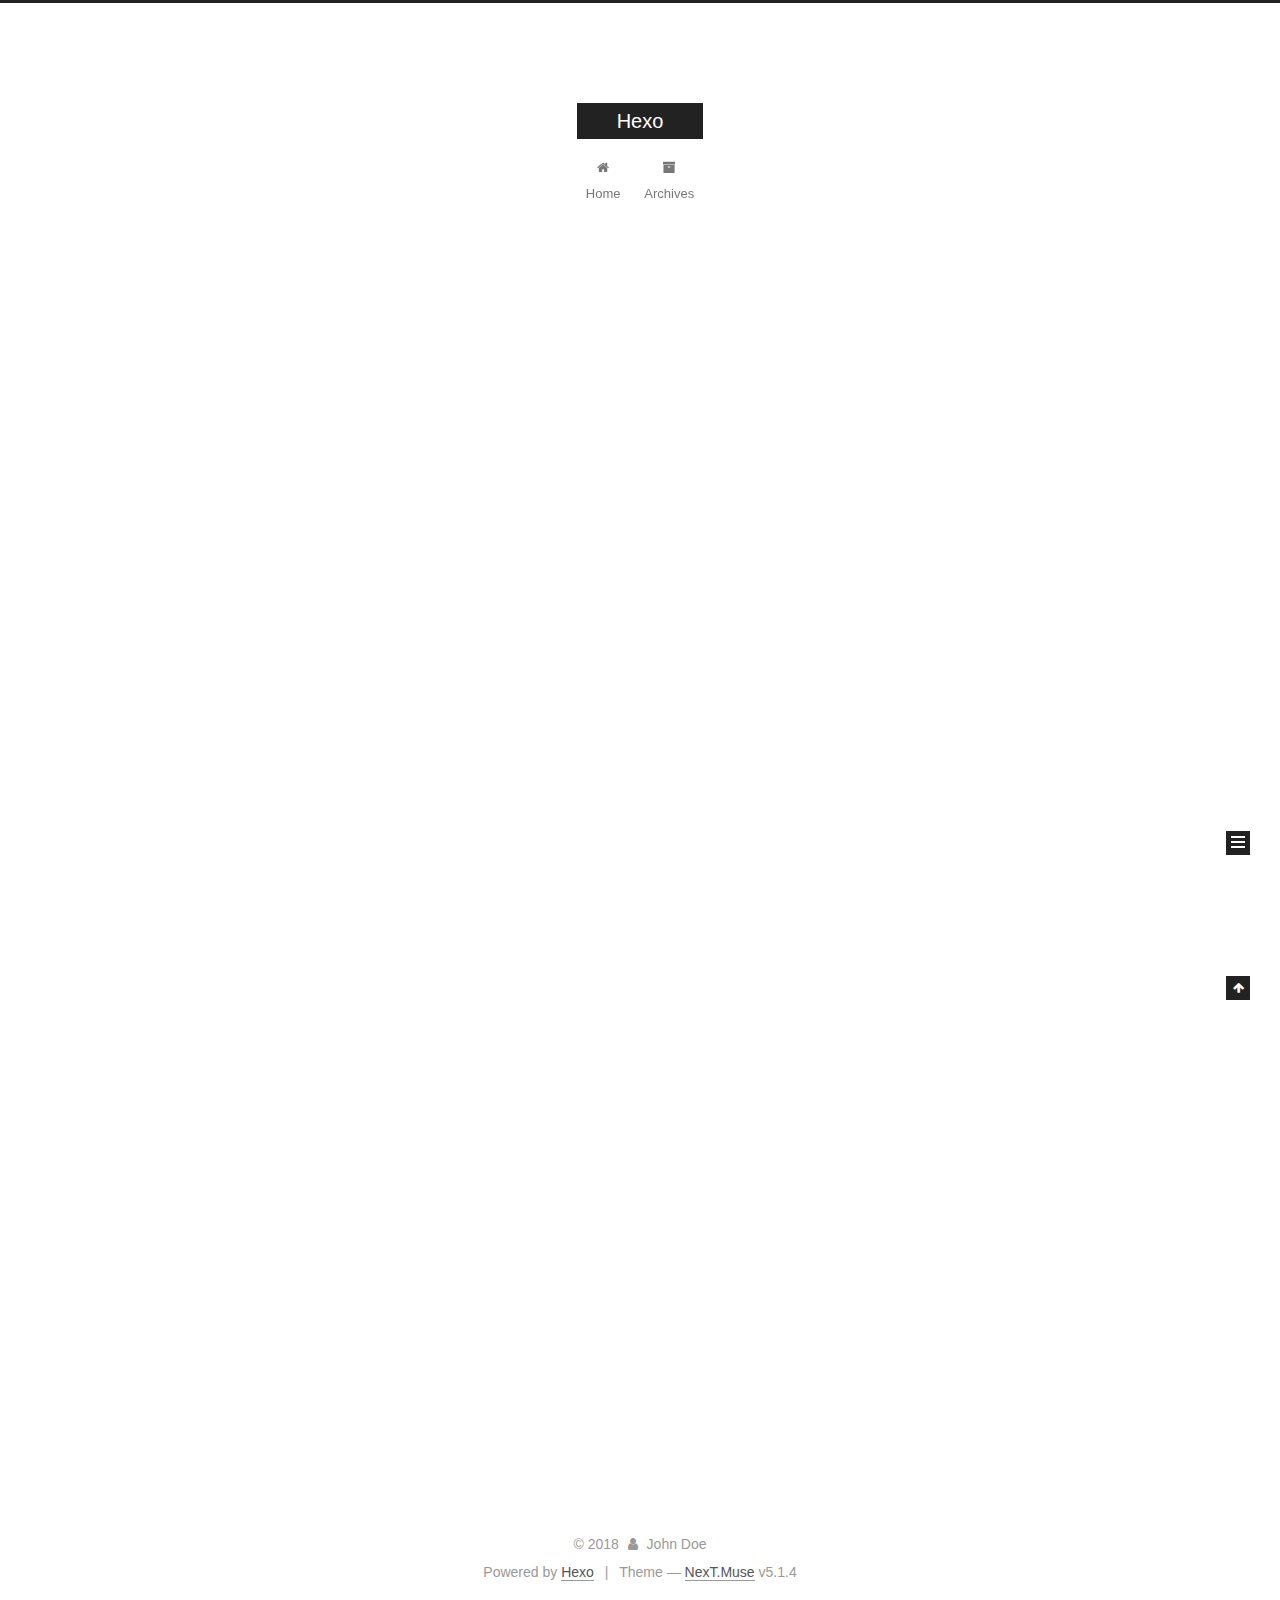
<file: index.html>
<!DOCTYPE html>



  


<html class="theme-next muse use-motion" lang="">
<head>
  <meta charset="UTF-8"/>
<meta http-equiv="X-UA-Compatible" content="IE=edge" />
<meta name="viewport" content="width=device-width, initial-scale=1, maximum-scale=1"/>
<meta name="theme-color" content="#222">









<meta http-equiv="Cache-Control" content="no-transform" />
<meta http-equiv="Cache-Control" content="no-siteapp" />
















  
  
  <link href="/lib/fancybox/source/jquery.fancybox.css?v=2.1.5" rel="stylesheet" type="text/css" />







<link href="/lib/font-awesome/css/font-awesome.min.css?v=4.6.2" rel="stylesheet" type="text/css" />

<link href="/css/main.css?v=5.1.4" rel="stylesheet" type="text/css" />


  <link rel="apple-touch-icon" sizes="180x180" href="/images/apple-touch-icon-next.png?v=5.1.4">


  <link rel="icon" type="image/png" sizes="32x32" href="/images/favicon-32x32-next.png?v=5.1.4">


  <link rel="icon" type="image/png" sizes="16x16" href="/images/favicon-16x16-next.png?v=5.1.4">


  <link rel="mask-icon" href="/images/logo.svg?v=5.1.4" color="#222">





  <meta name="keywords" content="Hexo, NexT" />










<meta property="og:type" content="website">
<meta property="og:title" content="Hexo">
<meta property="og:url" content="http://yoursite.com/index.html">
<meta property="og:site_name" content="Hexo">
<meta property="og:locale" content="default">
<meta name="twitter:card" content="summary">
<meta name="twitter:title" content="Hexo">



<script type="text/javascript" id="hexo.configurations">
  var NexT = window.NexT || {};
  var CONFIG = {
    root: '/',
    scheme: 'Muse',
    version: '5.1.4',
    sidebar: {"position":"left","display":"post","offset":12,"b2t":false,"scrollpercent":false,"onmobile":false},
    fancybox: true,
    tabs: true,
    motion: {"enable":true,"async":false,"transition":{"post_block":"fadeIn","post_header":"slideDownIn","post_body":"slideDownIn","coll_header":"slideLeftIn","sidebar":"slideUpIn"}},
    duoshuo: {
      userId: '0',
      author: 'Author'
    },
    algolia: {
      applicationID: '',
      apiKey: '',
      indexName: '',
      hits: {"per_page":10},
      labels: {"input_placeholder":"Search for Posts","hits_empty":"We didn't find any results for the search: ${query}","hits_stats":"${hits} results found in ${time} ms"}
    }
  };
</script>



  <link rel="canonical" href="http://yoursite.com/"/>





  <title>Hexo</title>
  








</head>

<body itemscope itemtype="http://schema.org/WebPage" lang="default">

  
  
    
  

  <div class="container sidebar-position-left 
  page-home">
    <div class="headband"></div>

    <header id="header" class="header" itemscope itemtype="http://schema.org/WPHeader">
      <div class="header-inner"><div class="site-brand-wrapper">
  <div class="site-meta ">
    

    <div class="custom-logo-site-title">
      <a href="/"  class="brand" rel="start">
        <span class="logo-line-before"><i></i></span>
        <span class="site-title">Hexo</span>
        <span class="logo-line-after"><i></i></span>
      </a>
    </div>
      
        <p class="site-subtitle"></p>
      
  </div>

  <div class="site-nav-toggle">
    <button>
      <span class="btn-bar"></span>
      <span class="btn-bar"></span>
      <span class="btn-bar"></span>
    </button>
  </div>
</div>

<nav class="site-nav">
  

  
    <ul id="menu" class="menu">
      
        
        <li class="menu-item menu-item-home">
          <a href="/" rel="section">
            
              <i class="menu-item-icon fa fa-fw fa-home"></i> <br />
            
            Home
          </a>
        </li>
      
        
        <li class="menu-item menu-item-archives">
          <a href="/archives/" rel="section">
            
              <i class="menu-item-icon fa fa-fw fa-archive"></i> <br />
            
            Archives
          </a>
        </li>
      

      
    </ul>
  

  
</nav>



 </div>
    </header>

    <main id="main" class="main">
      <div class="main-inner">
        <div class="content-wrap">
          <div id="content" class="content">
            
  <section id="posts" class="posts-expand">
    
      

  

  
  
  

  <article class="post post-type-normal" itemscope itemtype="http://schema.org/Article">
  
  
  
  <div class="post-block">
    <link itemprop="mainEntityOfPage" href="http://yoursite.com/2018/09/05/yuandatou/">

    <span hidden itemprop="author" itemscope itemtype="http://schema.org/Person">
      <meta itemprop="name" content="John Doe">
      <meta itemprop="description" content="">
      <meta itemprop="image" content="/images/avatar.gif">
    </span>

    <span hidden itemprop="publisher" itemscope itemtype="http://schema.org/Organization">
      <meta itemprop="name" content="Hexo">
    </span>

    
      <header class="post-header">

        
        
          <h1 class="post-title" itemprop="name headline">
                
                <a class="post-title-link" href="/2018/09/05/yuandatou/" itemprop="url">yuandatou</a></h1>
        

        <div class="post-meta">
          <span class="post-time">
            
              <span class="post-meta-item-icon">
                <i class="fa fa-calendar-o"></i>
              </span>
              
                <span class="post-meta-item-text">Posted on</span>
              
              <time title="Post created" itemprop="dateCreated datePublished" datetime="2018-09-05T10:49:28+08:00">
                2018-09-05
              </time>
            

            

            
          </span>

          

          
            
          

          
          

          

          

          

        </div>
      </header>
    

    
    
    
    <div class="post-body" itemprop="articleBody">

      
      

      
        
          
            
          
        
      
    </div>
    
    
    

    

    

    

    <footer class="post-footer">
      

      

      

      
      
        <div class="post-eof"></div>
      
    </footer>
  </div>
  
  
  
  </article>


    
      

  

  
  
  

  <article class="post post-type-normal" itemscope itemtype="http://schema.org/Article">
  
  
  
  <div class="post-block">
    <link itemprop="mainEntityOfPage" href="http://yoursite.com/2018/09/05/hello-world/">

    <span hidden itemprop="author" itemscope itemtype="http://schema.org/Person">
      <meta itemprop="name" content="John Doe">
      <meta itemprop="description" content="">
      <meta itemprop="image" content="/images/avatar.gif">
    </span>

    <span hidden itemprop="publisher" itemscope itemtype="http://schema.org/Organization">
      <meta itemprop="name" content="Hexo">
    </span>

    
      <header class="post-header">

        
        
          <h1 class="post-title" itemprop="name headline">
                
                <a class="post-title-link" href="/2018/09/05/hello-world/" itemprop="url">Hello World</a></h1>
        

        <div class="post-meta">
          <span class="post-time">
            
              <span class="post-meta-item-icon">
                <i class="fa fa-calendar-o"></i>
              </span>
              
                <span class="post-meta-item-text">Posted on</span>
              
              <time title="Post created" itemprop="dateCreated datePublished" datetime="2018-09-05T10:46:58+08:00">
                2018-09-05
              </time>
            

            

            
          </span>

          

          
            
          

          
          

          

          

          

        </div>
      </header>
    

    
    
    
    <div class="post-body" itemprop="articleBody">

      
      

      
        
          
            <p>Welcome to <a href="https://hexo.io/" target="_blank" rel="noopener">Hexo</a>! This is your very first post. Check <a href="https://hexo.io/docs/" target="_blank" rel="noopener">documentation</a> for more info. If you get any problems when using Hexo, you can find the answer in <a href="https://hexo.io/docs/troubleshooting.html" target="_blank" rel="noopener">troubleshooting</a> or you can ask me on <a href="https://github.com/hexojs/hexo/issues" target="_blank" rel="noopener">GitHub</a>.</p>
<h2 id="Quick-Start"><a href="#Quick-Start" class="headerlink" title="Quick Start"></a>Quick Start</h2><h3 id="Create-a-new-post"><a href="#Create-a-new-post" class="headerlink" title="Create a new post"></a>Create a new post</h3><figure class="highlight bash"><table><tr><td class="gutter"><pre><span class="line">1</span><br></pre></td><td class="code"><pre><span class="line">$ hexo new <span class="string">"My New Post"</span></span><br></pre></td></tr></table></figure>
<p>More info: <a href="https://hexo.io/docs/writing.html" target="_blank" rel="noopener">Writing</a></p>
<h3 id="Run-server"><a href="#Run-server" class="headerlink" title="Run server"></a>Run server</h3><figure class="highlight bash"><table><tr><td class="gutter"><pre><span class="line">1</span><br></pre></td><td class="code"><pre><span class="line">$ hexo server</span><br></pre></td></tr></table></figure>
<p>More info: <a href="https://hexo.io/docs/server.html" target="_blank" rel="noopener">Server</a></p>
<h3 id="Generate-static-files"><a href="#Generate-static-files" class="headerlink" title="Generate static files"></a>Generate static files</h3><figure class="highlight bash"><table><tr><td class="gutter"><pre><span class="line">1</span><br></pre></td><td class="code"><pre><span class="line">$ hexo generate</span><br></pre></td></tr></table></figure>
<p>More info: <a href="https://hexo.io/docs/generating.html" target="_blank" rel="noopener">Generating</a></p>
<h3 id="Deploy-to-remote-sites"><a href="#Deploy-to-remote-sites" class="headerlink" title="Deploy to remote sites"></a>Deploy to remote sites</h3><figure class="highlight bash"><table><tr><td class="gutter"><pre><span class="line">1</span><br></pre></td><td class="code"><pre><span class="line">$ hexo deploy</span><br></pre></td></tr></table></figure>
<p>More info: <a href="https://hexo.io/docs/deployment.html" target="_blank" rel="noopener">Deployment</a></p>

          
        
      
    </div>
    
    
    

    

    

    

    <footer class="post-footer">
      

      

      

      
      
        <div class="post-eof"></div>
      
    </footer>
  </div>
  
  
  
  </article>


    
  </section>

  


          </div>
          


          

        </div>
        
          
  
  <div class="sidebar-toggle">
    <div class="sidebar-toggle-line-wrap">
      <span class="sidebar-toggle-line sidebar-toggle-line-first"></span>
      <span class="sidebar-toggle-line sidebar-toggle-line-middle"></span>
      <span class="sidebar-toggle-line sidebar-toggle-line-last"></span>
    </div>
  </div>

  <aside id="sidebar" class="sidebar">
    
    <div class="sidebar-inner">

      

      

      <section class="site-overview-wrap sidebar-panel sidebar-panel-active">
        <div class="site-overview">
          <div class="site-author motion-element" itemprop="author" itemscope itemtype="http://schema.org/Person">
            
              <p class="site-author-name" itemprop="name">John Doe</p>
              <p class="site-description motion-element" itemprop="description"></p>
          </div>

          <nav class="site-state motion-element">

            
              <div class="site-state-item site-state-posts">
              
                <a href="/archives/">
              
                  <span class="site-state-item-count">2</span>
                  <span class="site-state-item-name">posts</span>
                </a>
              </div>
            

            

            

          </nav>

          

          

          
          

          
          

          

        </div>
      </section>

      

      

    </div>
  </aside>


        
      </div>
    </main>

    <footer id="footer" class="footer">
      <div class="footer-inner">
        <div class="copyright">&copy; <span itemprop="copyrightYear">2018</span>
  <span class="with-love">
    <i class="fa fa-user"></i>
  </span>
  <span class="author" itemprop="copyrightHolder">John Doe</span>

  
</div>


  <div class="powered-by">Powered by <a class="theme-link" target="_blank" href="https://hexo.io">Hexo</a></div>



  <span class="post-meta-divider">|</span>



  <div class="theme-info">Theme &mdash; <a class="theme-link" target="_blank" href="https://github.com/iissnan/hexo-theme-next">NexT.Muse</a> v5.1.4</div>




        







        
      </div>
    </footer>

    
      <div class="back-to-top">
        <i class="fa fa-arrow-up"></i>
        
      </div>
    

    

  </div>

  

<script type="text/javascript">
  if (Object.prototype.toString.call(window.Promise) !== '[object Function]') {
    window.Promise = null;
  }
</script>









  












  
  
    <script type="text/javascript" src="/lib/jquery/index.js?v=2.1.3"></script>
  

  
  
    <script type="text/javascript" src="/lib/fastclick/lib/fastclick.min.js?v=1.0.6"></script>
  

  
  
    <script type="text/javascript" src="/lib/jquery_lazyload/jquery.lazyload.js?v=1.9.7"></script>
  

  
  
    <script type="text/javascript" src="/lib/velocity/velocity.min.js?v=1.2.1"></script>
  

  
  
    <script type="text/javascript" src="/lib/velocity/velocity.ui.min.js?v=1.2.1"></script>
  

  
  
    <script type="text/javascript" src="/lib/fancybox/source/jquery.fancybox.pack.js?v=2.1.5"></script>
  


  


  <script type="text/javascript" src="/js/src/utils.js?v=5.1.4"></script>

  <script type="text/javascript" src="/js/src/motion.js?v=5.1.4"></script>



  
  

  

  


  <script type="text/javascript" src="/js/src/bootstrap.js?v=5.1.4"></script>



  


  




	





  





  












  





  

  

  

  
  

  

  

  

</body>
</html>
</file>
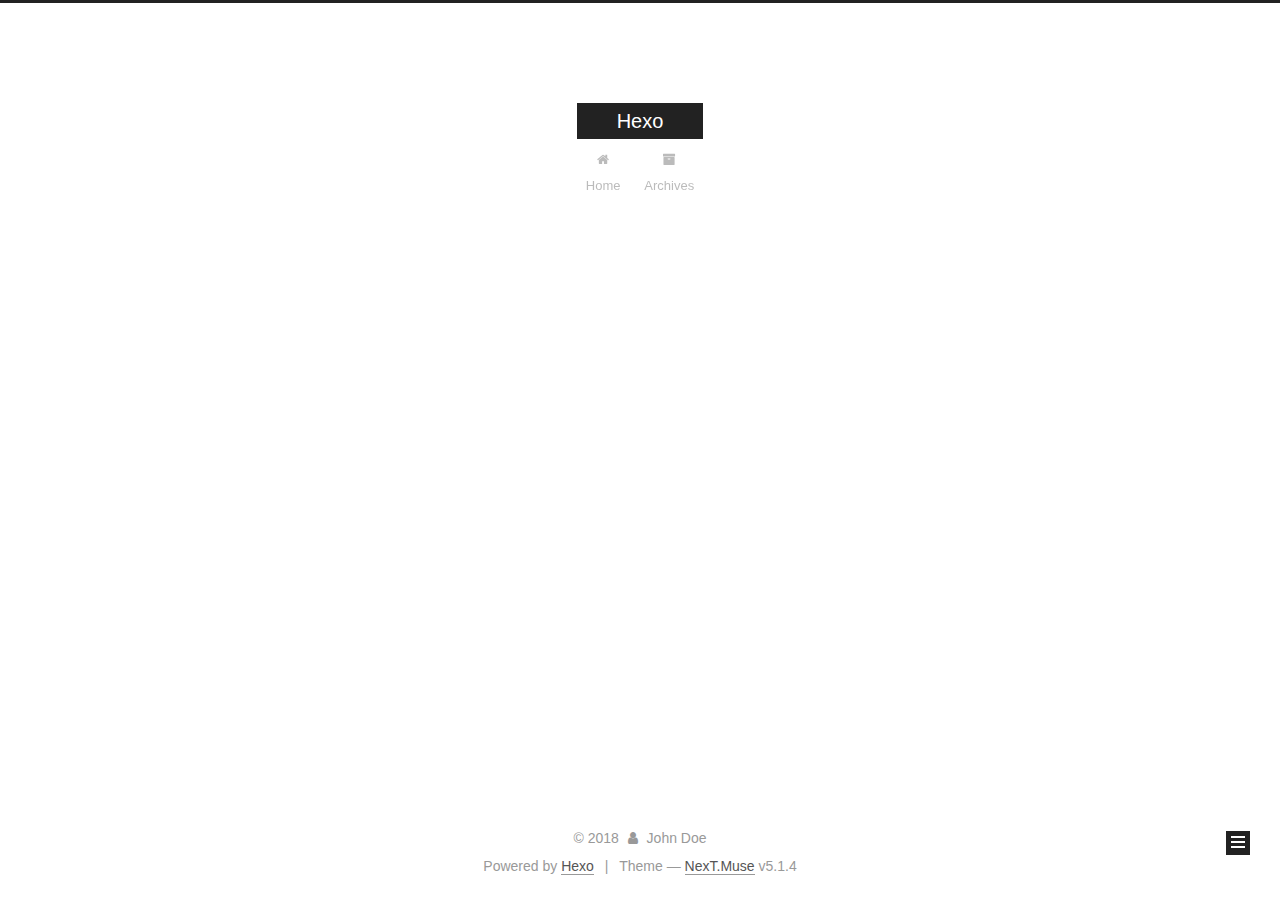
<file: archives/index.html>
<!DOCTYPE html>



  


<html class="theme-next muse use-motion" lang="">
<head>
  <meta charset="UTF-8"/>
<meta http-equiv="X-UA-Compatible" content="IE=edge" />
<meta name="viewport" content="width=device-width, initial-scale=1, maximum-scale=1"/>
<meta name="theme-color" content="#222">









<meta http-equiv="Cache-Control" content="no-transform" />
<meta http-equiv="Cache-Control" content="no-siteapp" />
















  
  
  <link href="/lib/fancybox/source/jquery.fancybox.css?v=2.1.5" rel="stylesheet" type="text/css" />







<link href="/lib/font-awesome/css/font-awesome.min.css?v=4.6.2" rel="stylesheet" type="text/css" />

<link href="/css/main.css?v=5.1.4" rel="stylesheet" type="text/css" />


  <link rel="apple-touch-icon" sizes="180x180" href="/images/apple-touch-icon-next.png?v=5.1.4">


  <link rel="icon" type="image/png" sizes="32x32" href="/images/favicon-32x32-next.png?v=5.1.4">


  <link rel="icon" type="image/png" sizes="16x16" href="/images/favicon-16x16-next.png?v=5.1.4">


  <link rel="mask-icon" href="/images/logo.svg?v=5.1.4" color="#222">





  <meta name="keywords" content="Hexo, NexT" />










<meta property="og:type" content="website">
<meta property="og:title" content="Hexo">
<meta property="og:url" content="http://yoursite.com/archives/index.html">
<meta property="og:site_name" content="Hexo">
<meta property="og:locale" content="default">
<meta name="twitter:card" content="summary">
<meta name="twitter:title" content="Hexo">



<script type="text/javascript" id="hexo.configurations">
  var NexT = window.NexT || {};
  var CONFIG = {
    root: '/',
    scheme: 'Muse',
    version: '5.1.4',
    sidebar: {"position":"left","display":"post","offset":12,"b2t":false,"scrollpercent":false,"onmobile":false},
    fancybox: true,
    tabs: true,
    motion: {"enable":true,"async":false,"transition":{"post_block":"fadeIn","post_header":"slideDownIn","post_body":"slideDownIn","coll_header":"slideLeftIn","sidebar":"slideUpIn"}},
    duoshuo: {
      userId: '0',
      author: 'Author'
    },
    algolia: {
      applicationID: '',
      apiKey: '',
      indexName: '',
      hits: {"per_page":10},
      labels: {"input_placeholder":"Search for Posts","hits_empty":"We didn't find any results for the search: ${query}","hits_stats":"${hits} results found in ${time} ms"}
    }
  };
</script>



  <link rel="canonical" href="http://yoursite.com/archives/"/>





  <title>Archive | Hexo</title>
  








</head>

<body itemscope itemtype="http://schema.org/WebPage" lang="default">

  
  
    
  

  <div class="container sidebar-position-left page-archive">
    <div class="headband"></div>

    <header id="header" class="header" itemscope itemtype="http://schema.org/WPHeader">
      <div class="header-inner"><div class="site-brand-wrapper">
  <div class="site-meta ">
    

    <div class="custom-logo-site-title">
      <a href="/"  class="brand" rel="start">
        <span class="logo-line-before"><i></i></span>
        <span class="site-title">Hexo</span>
        <span class="logo-line-after"><i></i></span>
      </a>
    </div>
      
        <p class="site-subtitle"></p>
      
  </div>

  <div class="site-nav-toggle">
    <button>
      <span class="btn-bar"></span>
      <span class="btn-bar"></span>
      <span class="btn-bar"></span>
    </button>
  </div>
</div>

<nav class="site-nav">
  

  
    <ul id="menu" class="menu">
      
        
        <li class="menu-item menu-item-home">
          <a href="/" rel="section">
            
              <i class="menu-item-icon fa fa-fw fa-home"></i> <br />
            
            Home
          </a>
        </li>
      
        
        <li class="menu-item menu-item-archives">
          <a href="/archives/" rel="section">
            
              <i class="menu-item-icon fa fa-fw fa-archive"></i> <br />
            
            Archives
          </a>
        </li>
      

      
    </ul>
  

  
</nav>



 </div>
    </header>

    <main id="main" class="main">
      <div class="main-inner">
        <div class="content-wrap">
          <div id="content" class="content">
            

  
  
  
  <div class="post-block archive">
    <div id="posts" class="posts-collapse">
      <span class="archive-move-on"></span>

      <span class="archive-page-counter">
        
        
        
          
        
        Um..! 2 posts in total. Keep on posting.
      </span>

      

        
        
        

        
          
          <div class="collection-title">
            <h1 class="archive-year" id="archive-year-2018">2018</h1>
          </div>
        
        

        

  <article class="post post-type-normal" itemscope itemtype="http://schema.org/Article">
    <header class="post-header">

      <h2 class="post-title">
        
            <a class="post-title-link" href="/2018/09/05/yuandatou/" itemprop="url">
              
                <span itemprop="name">yuandatou</span>
              
            </a>
        
      </h2>

      <div class="post-meta">
        <time class="post-time" itemprop="dateCreated"
              datetime="2018-09-05T10:49:28+08:00"
              content="2018-09-05" >
          09-05
        </time>
      </div>

    </header>
  </article>



      

        
        
        

        
        

        

  <article class="post post-type-normal" itemscope itemtype="http://schema.org/Article">
    <header class="post-header">

      <h2 class="post-title">
        
            <a class="post-title-link" href="/2018/09/05/hello-world/" itemprop="url">
              
                <span itemprop="name">Hello World</span>
              
            </a>
        
      </h2>

      <div class="post-meta">
        <time class="post-time" itemprop="dateCreated"
              datetime="2018-09-05T10:46:58+08:00"
              content="2018-09-05" >
          09-05
        </time>
      </div>

    </header>
  </article>



      

    </div>
  </div>
  
  
  

  



          </div>
          


          

        </div>
        
          
  
  <div class="sidebar-toggle">
    <div class="sidebar-toggle-line-wrap">
      <span class="sidebar-toggle-line sidebar-toggle-line-first"></span>
      <span class="sidebar-toggle-line sidebar-toggle-line-middle"></span>
      <span class="sidebar-toggle-line sidebar-toggle-line-last"></span>
    </div>
  </div>

  <aside id="sidebar" class="sidebar">
    
    <div class="sidebar-inner">

      

      

      <section class="site-overview-wrap sidebar-panel sidebar-panel-active">
        <div class="site-overview">
          <div class="site-author motion-element" itemprop="author" itemscope itemtype="http://schema.org/Person">
            
              <p class="site-author-name" itemprop="name">John Doe</p>
              <p class="site-description motion-element" itemprop="description"></p>
          </div>

          <nav class="site-state motion-element">

            
              <div class="site-state-item site-state-posts">
              
                <a href="/archives/">
              
                  <span class="site-state-item-count">2</span>
                  <span class="site-state-item-name">posts</span>
                </a>
              </div>
            

            

            

          </nav>

          

          

          
          

          
          

          

        </div>
      </section>

      

      

    </div>
  </aside>


        
      </div>
    </main>

    <footer id="footer" class="footer">
      <div class="footer-inner">
        <div class="copyright">&copy; <span itemprop="copyrightYear">2018</span>
  <span class="with-love">
    <i class="fa fa-user"></i>
  </span>
  <span class="author" itemprop="copyrightHolder">John Doe</span>

  
</div>


  <div class="powered-by">Powered by <a class="theme-link" target="_blank" href="https://hexo.io">Hexo</a></div>



  <span class="post-meta-divider">|</span>



  <div class="theme-info">Theme &mdash; <a class="theme-link" target="_blank" href="https://github.com/iissnan/hexo-theme-next">NexT.Muse</a> v5.1.4</div>




        







        
      </div>
    </footer>

    
      <div class="back-to-top">
        <i class="fa fa-arrow-up"></i>
        
      </div>
    

    

  </div>

  

<script type="text/javascript">
  if (Object.prototype.toString.call(window.Promise) !== '[object Function]') {
    window.Promise = null;
  }
</script>









  












  
  
    <script type="text/javascript" src="/lib/jquery/index.js?v=2.1.3"></script>
  

  
  
    <script type="text/javascript" src="/lib/fastclick/lib/fastclick.min.js?v=1.0.6"></script>
  

  
  
    <script type="text/javascript" src="/lib/jquery_lazyload/jquery.lazyload.js?v=1.9.7"></script>
  

  
  
    <script type="text/javascript" src="/lib/velocity/velocity.min.js?v=1.2.1"></script>
  

  
  
    <script type="text/javascript" src="/lib/velocity/velocity.ui.min.js?v=1.2.1"></script>
  

  
  
    <script type="text/javascript" src="/lib/fancybox/source/jquery.fancybox.pack.js?v=2.1.5"></script>
  


  


  <script type="text/javascript" src="/js/src/utils.js?v=5.1.4"></script>

  <script type="text/javascript" src="/js/src/motion.js?v=5.1.4"></script>



  
  

  

  


  <script type="text/javascript" src="/js/src/bootstrap.js?v=5.1.4"></script>



  


  




	





  





  












  





  

  

  

  
  

  

  

  

</body>
</html>
</file>
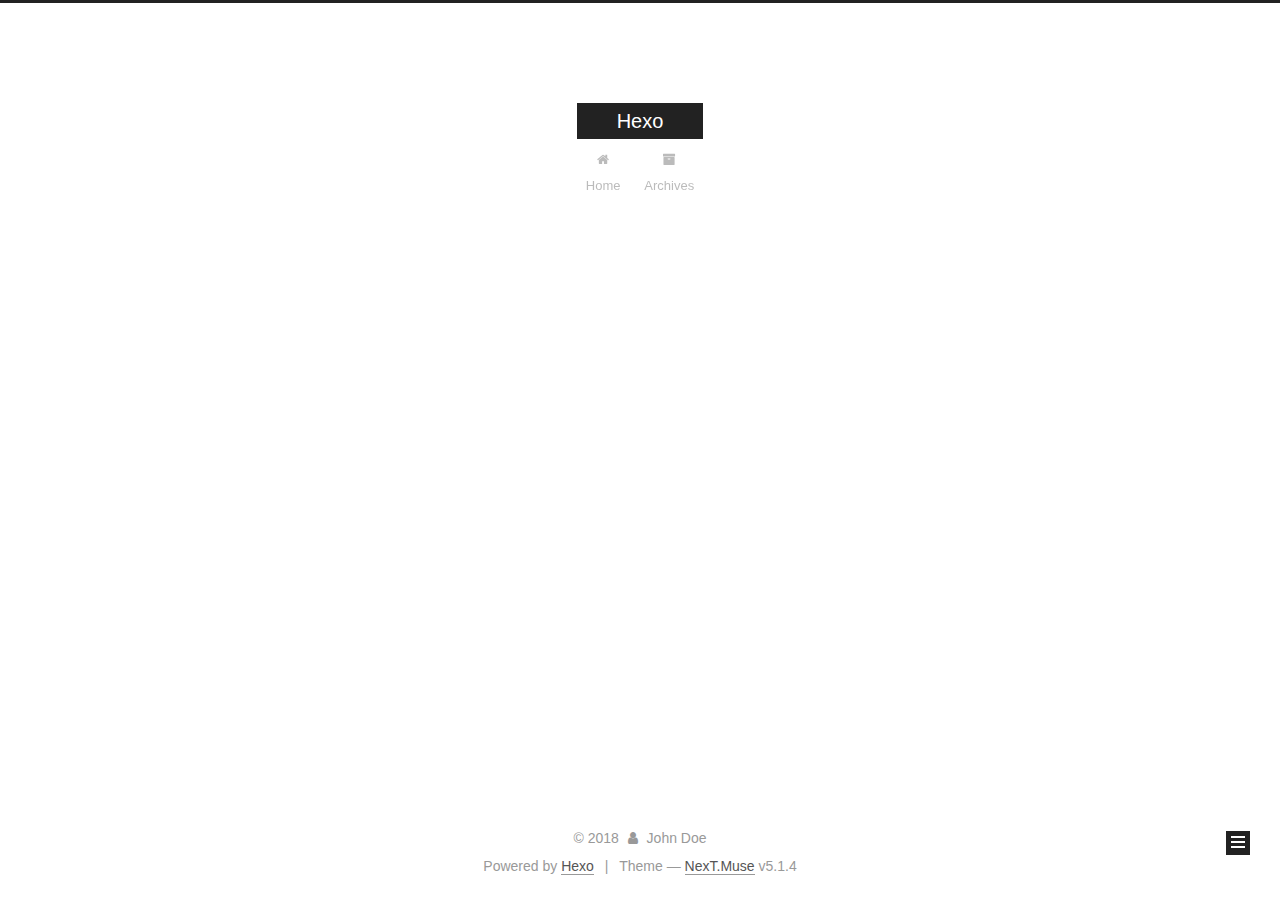
<file: archives/2018/index.html>
<!DOCTYPE html>



  


<html class="theme-next muse use-motion" lang="">
<head>
  <meta charset="UTF-8"/>
<meta http-equiv="X-UA-Compatible" content="IE=edge" />
<meta name="viewport" content="width=device-width, initial-scale=1, maximum-scale=1"/>
<meta name="theme-color" content="#222">









<meta http-equiv="Cache-Control" content="no-transform" />
<meta http-equiv="Cache-Control" content="no-siteapp" />
















  
  
  <link href="/lib/fancybox/source/jquery.fancybox.css?v=2.1.5" rel="stylesheet" type="text/css" />







<link href="/lib/font-awesome/css/font-awesome.min.css?v=4.6.2" rel="stylesheet" type="text/css" />

<link href="/css/main.css?v=5.1.4" rel="stylesheet" type="text/css" />


  <link rel="apple-touch-icon" sizes="180x180" href="/images/apple-touch-icon-next.png?v=5.1.4">


  <link rel="icon" type="image/png" sizes="32x32" href="/images/favicon-32x32-next.png?v=5.1.4">


  <link rel="icon" type="image/png" sizes="16x16" href="/images/favicon-16x16-next.png?v=5.1.4">


  <link rel="mask-icon" href="/images/logo.svg?v=5.1.4" color="#222">





  <meta name="keywords" content="Hexo, NexT" />










<meta property="og:type" content="website">
<meta property="og:title" content="Hexo">
<meta property="og:url" content="http://yoursite.com/archives/2018/index.html">
<meta property="og:site_name" content="Hexo">
<meta property="og:locale" content="default">
<meta name="twitter:card" content="summary">
<meta name="twitter:title" content="Hexo">



<script type="text/javascript" id="hexo.configurations">
  var NexT = window.NexT || {};
  var CONFIG = {
    root: '/',
    scheme: 'Muse',
    version: '5.1.4',
    sidebar: {"position":"left","display":"post","offset":12,"b2t":false,"scrollpercent":false,"onmobile":false},
    fancybox: true,
    tabs: true,
    motion: {"enable":true,"async":false,"transition":{"post_block":"fadeIn","post_header":"slideDownIn","post_body":"slideDownIn","coll_header":"slideLeftIn","sidebar":"slideUpIn"}},
    duoshuo: {
      userId: '0',
      author: 'Author'
    },
    algolia: {
      applicationID: '',
      apiKey: '',
      indexName: '',
      hits: {"per_page":10},
      labels: {"input_placeholder":"Search for Posts","hits_empty":"We didn't find any results for the search: ${query}","hits_stats":"${hits} results found in ${time} ms"}
    }
  };
</script>



  <link rel="canonical" href="http://yoursite.com/archives/2018/"/>





  <title>Archive | Hexo</title>
  








</head>

<body itemscope itemtype="http://schema.org/WebPage" lang="default">

  
  
    
  

  <div class="container sidebar-position-left page-archive">
    <div class="headband"></div>

    <header id="header" class="header" itemscope itemtype="http://schema.org/WPHeader">
      <div class="header-inner"><div class="site-brand-wrapper">
  <div class="site-meta ">
    

    <div class="custom-logo-site-title">
      <a href="/"  class="brand" rel="start">
        <span class="logo-line-before"><i></i></span>
        <span class="site-title">Hexo</span>
        <span class="logo-line-after"><i></i></span>
      </a>
    </div>
      
        <p class="site-subtitle"></p>
      
  </div>

  <div class="site-nav-toggle">
    <button>
      <span class="btn-bar"></span>
      <span class="btn-bar"></span>
      <span class="btn-bar"></span>
    </button>
  </div>
</div>

<nav class="site-nav">
  

  
    <ul id="menu" class="menu">
      
        
        <li class="menu-item menu-item-home">
          <a href="/" rel="section">
            
              <i class="menu-item-icon fa fa-fw fa-home"></i> <br />
            
            Home
          </a>
        </li>
      
        
        <li class="menu-item menu-item-archives">
          <a href="/archives/" rel="section">
            
              <i class="menu-item-icon fa fa-fw fa-archive"></i> <br />
            
            Archives
          </a>
        </li>
      

      
    </ul>
  

  
</nav>



 </div>
    </header>

    <main id="main" class="main">
      <div class="main-inner">
        <div class="content-wrap">
          <div id="content" class="content">
            

  
  
  
  <div class="post-block archive">
    <div id="posts" class="posts-collapse">
      <span class="archive-move-on"></span>

      <span class="archive-page-counter">
        
        
        
          
        
        Um..! 2 posts in total. Keep on posting.
      </span>

      

        
        
        

        
          
          <div class="collection-title">
            <h1 class="archive-year" id="archive-year-2018">2018</h1>
          </div>
        
        

        

  <article class="post post-type-normal" itemscope itemtype="http://schema.org/Article">
    <header class="post-header">

      <h2 class="post-title">
        
            <a class="post-title-link" href="/2018/09/05/yuandatou/" itemprop="url">
              
                <span itemprop="name">yuandatou</span>
              
            </a>
        
      </h2>

      <div class="post-meta">
        <time class="post-time" itemprop="dateCreated"
              datetime="2018-09-05T10:49:28+08:00"
              content="2018-09-05" >
          09-05
        </time>
      </div>

    </header>
  </article>



      

        
        
        

        
        

        

  <article class="post post-type-normal" itemscope itemtype="http://schema.org/Article">
    <header class="post-header">

      <h2 class="post-title">
        
            <a class="post-title-link" href="/2018/09/05/hello-world/" itemprop="url">
              
                <span itemprop="name">Hello World</span>
              
            </a>
        
      </h2>

      <div class="post-meta">
        <time class="post-time" itemprop="dateCreated"
              datetime="2018-09-05T10:46:58+08:00"
              content="2018-09-05" >
          09-05
        </time>
      </div>

    </header>
  </article>



      

    </div>
  </div>
  
  
  

  



          </div>
          


          

        </div>
        
          
  
  <div class="sidebar-toggle">
    <div class="sidebar-toggle-line-wrap">
      <span class="sidebar-toggle-line sidebar-toggle-line-first"></span>
      <span class="sidebar-toggle-line sidebar-toggle-line-middle"></span>
      <span class="sidebar-toggle-line sidebar-toggle-line-last"></span>
    </div>
  </div>

  <aside id="sidebar" class="sidebar">
    
    <div class="sidebar-inner">

      

      

      <section class="site-overview-wrap sidebar-panel sidebar-panel-active">
        <div class="site-overview">
          <div class="site-author motion-element" itemprop="author" itemscope itemtype="http://schema.org/Person">
            
              <p class="site-author-name" itemprop="name">John Doe</p>
              <p class="site-description motion-element" itemprop="description"></p>
          </div>

          <nav class="site-state motion-element">

            
              <div class="site-state-item site-state-posts">
              
                <a href="/archives/">
              
                  <span class="site-state-item-count">2</span>
                  <span class="site-state-item-name">posts</span>
                </a>
              </div>
            

            

            

          </nav>

          

          

          
          

          
          

          

        </div>
      </section>

      

      

    </div>
  </aside>


        
      </div>
    </main>

    <footer id="footer" class="footer">
      <div class="footer-inner">
        <div class="copyright">&copy; <span itemprop="copyrightYear">2018</span>
  <span class="with-love">
    <i class="fa fa-user"></i>
  </span>
  <span class="author" itemprop="copyrightHolder">John Doe</span>

  
</div>


  <div class="powered-by">Powered by <a class="theme-link" target="_blank" href="https://hexo.io">Hexo</a></div>



  <span class="post-meta-divider">|</span>



  <div class="theme-info">Theme &mdash; <a class="theme-link" target="_blank" href="https://github.com/iissnan/hexo-theme-next">NexT.Muse</a> v5.1.4</div>




        







        
      </div>
    </footer>

    
      <div class="back-to-top">
        <i class="fa fa-arrow-up"></i>
        
      </div>
    

    

  </div>

  

<script type="text/javascript">
  if (Object.prototype.toString.call(window.Promise) !== '[object Function]') {
    window.Promise = null;
  }
</script>









  












  
  
    <script type="text/javascript" src="/lib/jquery/index.js?v=2.1.3"></script>
  

  
  
    <script type="text/javascript" src="/lib/fastclick/lib/fastclick.min.js?v=1.0.6"></script>
  

  
  
    <script type="text/javascript" src="/lib/jquery_lazyload/jquery.lazyload.js?v=1.9.7"></script>
  

  
  
    <script type="text/javascript" src="/lib/velocity/velocity.min.js?v=1.2.1"></script>
  

  
  
    <script type="text/javascript" src="/lib/velocity/velocity.ui.min.js?v=1.2.1"></script>
  

  
  
    <script type="text/javascript" src="/lib/fancybox/source/jquery.fancybox.pack.js?v=2.1.5"></script>
  


  


  <script type="text/javascript" src="/js/src/utils.js?v=5.1.4"></script>

  <script type="text/javascript" src="/js/src/motion.js?v=5.1.4"></script>



  
  

  

  


  <script type="text/javascript" src="/js/src/bootstrap.js?v=5.1.4"></script>



  


  




	





  





  












  





  

  

  

  
  

  

  

  

</body>
</html>
</file>
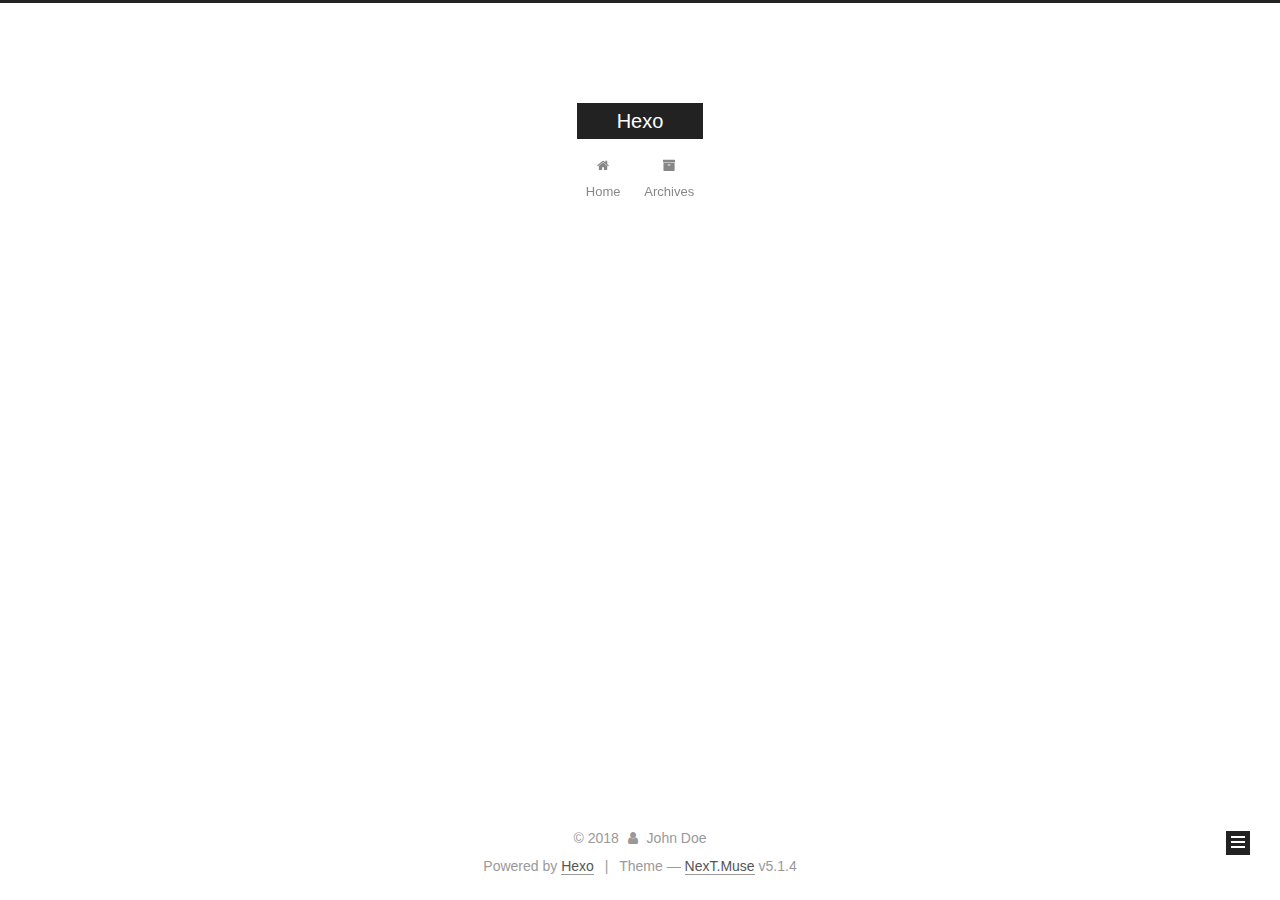
<file: archives/2018/09/index.html>
<!DOCTYPE html>



  


<html class="theme-next muse use-motion" lang="">
<head>
  <meta charset="UTF-8"/>
<meta http-equiv="X-UA-Compatible" content="IE=edge" />
<meta name="viewport" content="width=device-width, initial-scale=1, maximum-scale=1"/>
<meta name="theme-color" content="#222">









<meta http-equiv="Cache-Control" content="no-transform" />
<meta http-equiv="Cache-Control" content="no-siteapp" />
















  
  
  <link href="/lib/fancybox/source/jquery.fancybox.css?v=2.1.5" rel="stylesheet" type="text/css" />







<link href="/lib/font-awesome/css/font-awesome.min.css?v=4.6.2" rel="stylesheet" type="text/css" />

<link href="/css/main.css?v=5.1.4" rel="stylesheet" type="text/css" />


  <link rel="apple-touch-icon" sizes="180x180" href="/images/apple-touch-icon-next.png?v=5.1.4">


  <link rel="icon" type="image/png" sizes="32x32" href="/images/favicon-32x32-next.png?v=5.1.4">


  <link rel="icon" type="image/png" sizes="16x16" href="/images/favicon-16x16-next.png?v=5.1.4">


  <link rel="mask-icon" href="/images/logo.svg?v=5.1.4" color="#222">





  <meta name="keywords" content="Hexo, NexT" />










<meta property="og:type" content="website">
<meta property="og:title" content="Hexo">
<meta property="og:url" content="http://yoursite.com/archives/2018/09/index.html">
<meta property="og:site_name" content="Hexo">
<meta property="og:locale" content="default">
<meta name="twitter:card" content="summary">
<meta name="twitter:title" content="Hexo">



<script type="text/javascript" id="hexo.configurations">
  var NexT = window.NexT || {};
  var CONFIG = {
    root: '/',
    scheme: 'Muse',
    version: '5.1.4',
    sidebar: {"position":"left","display":"post","offset":12,"b2t":false,"scrollpercent":false,"onmobile":false},
    fancybox: true,
    tabs: true,
    motion: {"enable":true,"async":false,"transition":{"post_block":"fadeIn","post_header":"slideDownIn","post_body":"slideDownIn","coll_header":"slideLeftIn","sidebar":"slideUpIn"}},
    duoshuo: {
      userId: '0',
      author: 'Author'
    },
    algolia: {
      applicationID: '',
      apiKey: '',
      indexName: '',
      hits: {"per_page":10},
      labels: {"input_placeholder":"Search for Posts","hits_empty":"We didn't find any results for the search: ${query}","hits_stats":"${hits} results found in ${time} ms"}
    }
  };
</script>



  <link rel="canonical" href="http://yoursite.com/archives/2018/09/"/>





  <title>Archive | Hexo</title>
  








</head>

<body itemscope itemtype="http://schema.org/WebPage" lang="default">

  
  
    
  

  <div class="container sidebar-position-left page-archive">
    <div class="headband"></div>

    <header id="header" class="header" itemscope itemtype="http://schema.org/WPHeader">
      <div class="header-inner"><div class="site-brand-wrapper">
  <div class="site-meta ">
    

    <div class="custom-logo-site-title">
      <a href="/"  class="brand" rel="start">
        <span class="logo-line-before"><i></i></span>
        <span class="site-title">Hexo</span>
        <span class="logo-line-after"><i></i></span>
      </a>
    </div>
      
        <p class="site-subtitle"></p>
      
  </div>

  <div class="site-nav-toggle">
    <button>
      <span class="btn-bar"></span>
      <span class="btn-bar"></span>
      <span class="btn-bar"></span>
    </button>
  </div>
</div>

<nav class="site-nav">
  

  
    <ul id="menu" class="menu">
      
        
        <li class="menu-item menu-item-home">
          <a href="/" rel="section">
            
              <i class="menu-item-icon fa fa-fw fa-home"></i> <br />
            
            Home
          </a>
        </li>
      
        
        <li class="menu-item menu-item-archives">
          <a href="/archives/" rel="section">
            
              <i class="menu-item-icon fa fa-fw fa-archive"></i> <br />
            
            Archives
          </a>
        </li>
      

      
    </ul>
  

  
</nav>



 </div>
    </header>

    <main id="main" class="main">
      <div class="main-inner">
        <div class="content-wrap">
          <div id="content" class="content">
            

  
  
  
  <div class="post-block archive">
    <div id="posts" class="posts-collapse">
      <span class="archive-move-on"></span>

      <span class="archive-page-counter">
        
        
        
          
        
        Um..! 2 posts in total. Keep on posting.
      </span>

      

        
        
        

        
          
          <div class="collection-title">
            <h1 class="archive-year" id="archive-year-2018">2018</h1>
          </div>
        
        

        

  <article class="post post-type-normal" itemscope itemtype="http://schema.org/Article">
    <header class="post-header">

      <h2 class="post-title">
        
            <a class="post-title-link" href="/2018/09/05/yuandatou/" itemprop="url">
              
                <span itemprop="name">yuandatou</span>
              
            </a>
        
      </h2>

      <div class="post-meta">
        <time class="post-time" itemprop="dateCreated"
              datetime="2018-09-05T10:49:28+08:00"
              content="2018-09-05" >
          09-05
        </time>
      </div>

    </header>
  </article>



      

        
        
        

        
        

        

  <article class="post post-type-normal" itemscope itemtype="http://schema.org/Article">
    <header class="post-header">

      <h2 class="post-title">
        
            <a class="post-title-link" href="/2018/09/05/hello-world/" itemprop="url">
              
                <span itemprop="name">Hello World</span>
              
            </a>
        
      </h2>

      <div class="post-meta">
        <time class="post-time" itemprop="dateCreated"
              datetime="2018-09-05T10:46:58+08:00"
              content="2018-09-05" >
          09-05
        </time>
      </div>

    </header>
  </article>



      

    </div>
  </div>
  
  
  

  



          </div>
          


          

        </div>
        
          
  
  <div class="sidebar-toggle">
    <div class="sidebar-toggle-line-wrap">
      <span class="sidebar-toggle-line sidebar-toggle-line-first"></span>
      <span class="sidebar-toggle-line sidebar-toggle-line-middle"></span>
      <span class="sidebar-toggle-line sidebar-toggle-line-last"></span>
    </div>
  </div>

  <aside id="sidebar" class="sidebar">
    
    <div class="sidebar-inner">

      

      

      <section class="site-overview-wrap sidebar-panel sidebar-panel-active">
        <div class="site-overview">
          <div class="site-author motion-element" itemprop="author" itemscope itemtype="http://schema.org/Person">
            
              <p class="site-author-name" itemprop="name">John Doe</p>
              <p class="site-description motion-element" itemprop="description"></p>
          </div>

          <nav class="site-state motion-element">

            
              <div class="site-state-item site-state-posts">
              
                <a href="/archives/">
              
                  <span class="site-state-item-count">2</span>
                  <span class="site-state-item-name">posts</span>
                </a>
              </div>
            

            

            

          </nav>

          

          

          
          

          
          

          

        </div>
      </section>

      

      

    </div>
  </aside>


        
      </div>
    </main>

    <footer id="footer" class="footer">
      <div class="footer-inner">
        <div class="copyright">&copy; <span itemprop="copyrightYear">2018</span>
  <span class="with-love">
    <i class="fa fa-user"></i>
  </span>
  <span class="author" itemprop="copyrightHolder">John Doe</span>

  
</div>


  <div class="powered-by">Powered by <a class="theme-link" target="_blank" href="https://hexo.io">Hexo</a></div>



  <span class="post-meta-divider">|</span>



  <div class="theme-info">Theme &mdash; <a class="theme-link" target="_blank" href="https://github.com/iissnan/hexo-theme-next">NexT.Muse</a> v5.1.4</div>




        







        
      </div>
    </footer>

    
      <div class="back-to-top">
        <i class="fa fa-arrow-up"></i>
        
      </div>
    

    

  </div>

  

<script type="text/javascript">
  if (Object.prototype.toString.call(window.Promise) !== '[object Function]') {
    window.Promise = null;
  }
</script>









  












  
  
    <script type="text/javascript" src="/lib/jquery/index.js?v=2.1.3"></script>
  

  
  
    <script type="text/javascript" src="/lib/fastclick/lib/fastclick.min.js?v=1.0.6"></script>
  

  
  
    <script type="text/javascript" src="/lib/jquery_lazyload/jquery.lazyload.js?v=1.9.7"></script>
  

  
  
    <script type="text/javascript" src="/lib/velocity/velocity.min.js?v=1.2.1"></script>
  

  
  
    <script type="text/javascript" src="/lib/velocity/velocity.ui.min.js?v=1.2.1"></script>
  

  
  
    <script type="text/javascript" src="/lib/fancybox/source/jquery.fancybox.pack.js?v=2.1.5"></script>
  


  


  <script type="text/javascript" src="/js/src/utils.js?v=5.1.4"></script>

  <script type="text/javascript" src="/js/src/motion.js?v=5.1.4"></script>



  
  

  

  


  <script type="text/javascript" src="/js/src/bootstrap.js?v=5.1.4"></script>



  


  




	





  





  












  





  

  

  

  
  

  

  

  

</body>
</html>
</file>
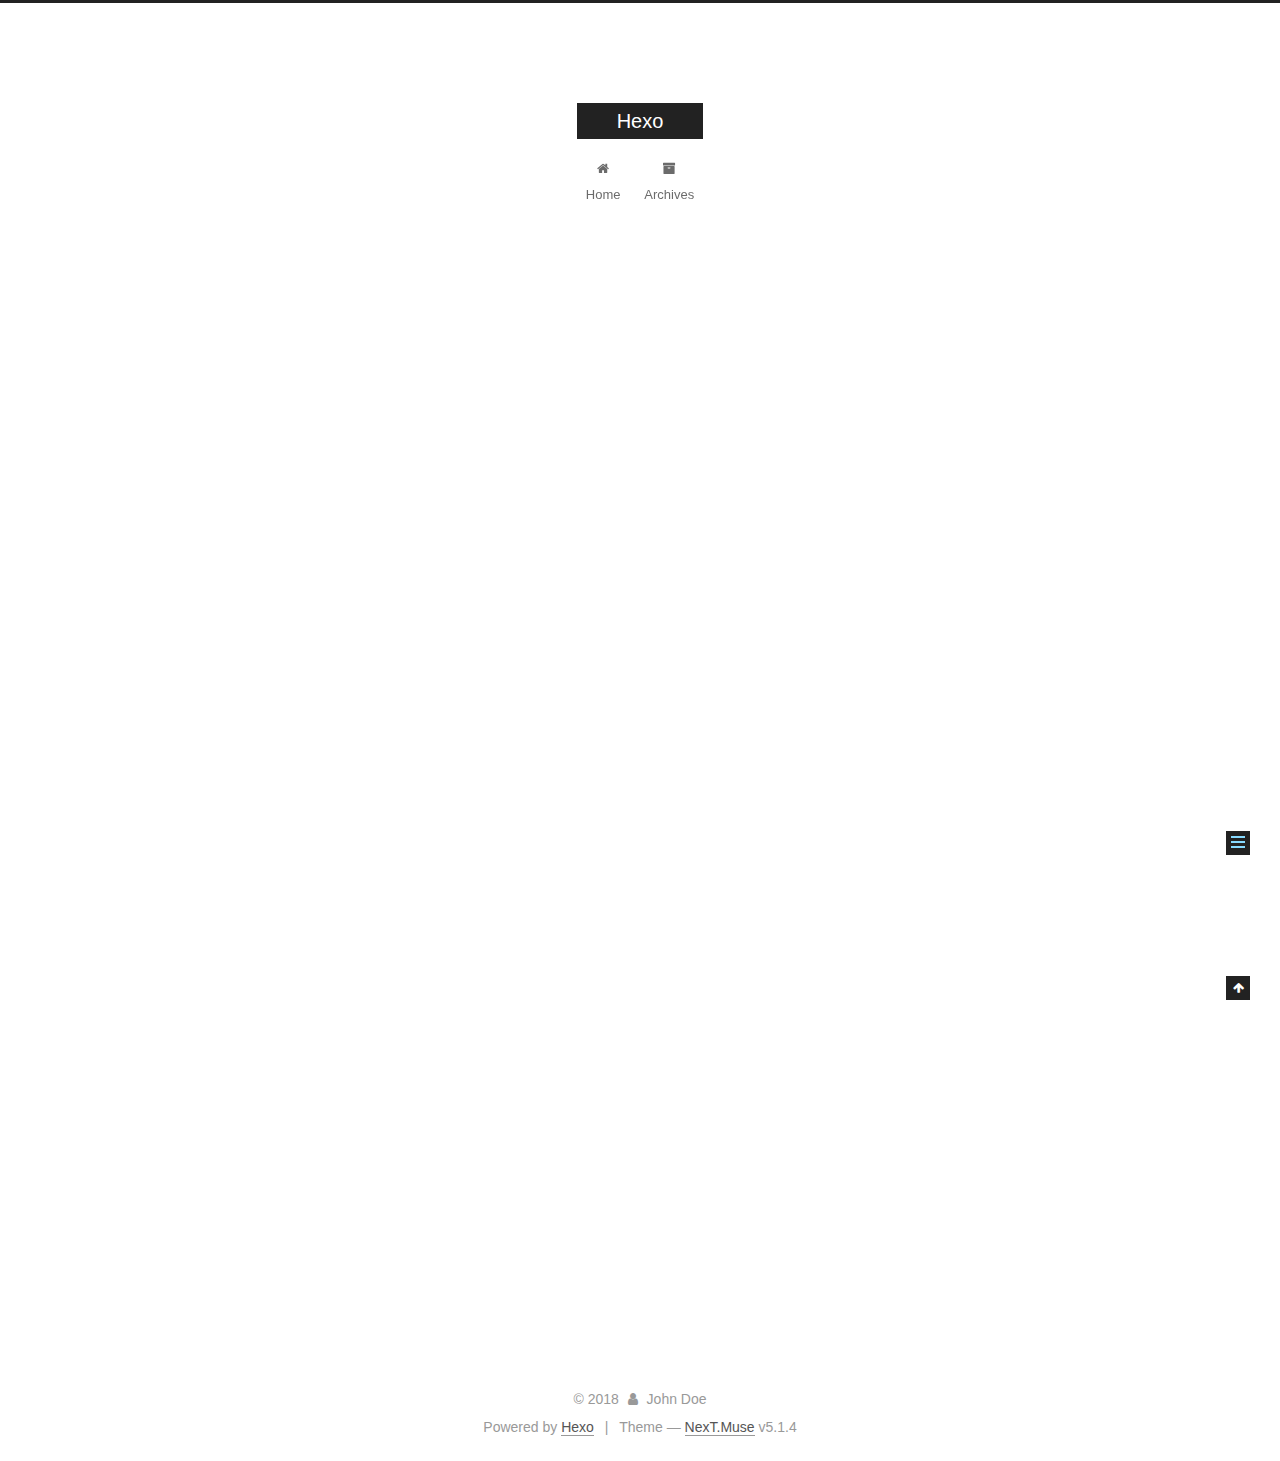
<file: 2018/09/05/hello-world/index.html>
<!DOCTYPE html>



  


<html class="theme-next muse use-motion" lang="">
<head>
  <meta charset="UTF-8"/>
<meta http-equiv="X-UA-Compatible" content="IE=edge" />
<meta name="viewport" content="width=device-width, initial-scale=1, maximum-scale=1"/>
<meta name="theme-color" content="#222">









<meta http-equiv="Cache-Control" content="no-transform" />
<meta http-equiv="Cache-Control" content="no-siteapp" />
















  
  
  <link href="/lib/fancybox/source/jquery.fancybox.css?v=2.1.5" rel="stylesheet" type="text/css" />







<link href="/lib/font-awesome/css/font-awesome.min.css?v=4.6.2" rel="stylesheet" type="text/css" />

<link href="/css/main.css?v=5.1.4" rel="stylesheet" type="text/css" />


  <link rel="apple-touch-icon" sizes="180x180" href="/images/apple-touch-icon-next.png?v=5.1.4">


  <link rel="icon" type="image/png" sizes="32x32" href="/images/favicon-32x32-next.png?v=5.1.4">


  <link rel="icon" type="image/png" sizes="16x16" href="/images/favicon-16x16-next.png?v=5.1.4">


  <link rel="mask-icon" href="/images/logo.svg?v=5.1.4" color="#222">





  <meta name="keywords" content="Hexo, NexT" />










<meta name="description" content="Welcome to Hexo! This is your very first post. Check documentation for more info. If you get any problems when using Hexo, you can find the answer in troubleshooting or you can ask me on GitHub. Quick">
<meta property="og:type" content="article">
<meta property="og:title" content="Hello World">
<meta property="og:url" content="http://yoursite.com/2018/09/05/hello-world/index.html">
<meta property="og:site_name" content="Hexo">
<meta property="og:description" content="Welcome to Hexo! This is your very first post. Check documentation for more info. If you get any problems when using Hexo, you can find the answer in troubleshooting or you can ask me on GitHub. Quick">
<meta property="og:locale" content="default">
<meta property="og:updated_time" content="2018-09-05T02:46:58.978Z">
<meta name="twitter:card" content="summary">
<meta name="twitter:title" content="Hello World">
<meta name="twitter:description" content="Welcome to Hexo! This is your very first post. Check documentation for more info. If you get any problems when using Hexo, you can find the answer in troubleshooting or you can ask me on GitHub. Quick">



<script type="text/javascript" id="hexo.configurations">
  var NexT = window.NexT || {};
  var CONFIG = {
    root: '/',
    scheme: 'Muse',
    version: '5.1.4',
    sidebar: {"position":"left","display":"post","offset":12,"b2t":false,"scrollpercent":false,"onmobile":false},
    fancybox: true,
    tabs: true,
    motion: {"enable":true,"async":false,"transition":{"post_block":"fadeIn","post_header":"slideDownIn","post_body":"slideDownIn","coll_header":"slideLeftIn","sidebar":"slideUpIn"}},
    duoshuo: {
      userId: '0',
      author: 'Author'
    },
    algolia: {
      applicationID: '',
      apiKey: '',
      indexName: '',
      hits: {"per_page":10},
      labels: {"input_placeholder":"Search for Posts","hits_empty":"We didn't find any results for the search: ${query}","hits_stats":"${hits} results found in ${time} ms"}
    }
  };
</script>



  <link rel="canonical" href="http://yoursite.com/2018/09/05/hello-world/"/>





  <title>Hello World | Hexo</title>
  








</head>

<body itemscope itemtype="http://schema.org/WebPage" lang="default">

  
  
    
  

  <div class="container sidebar-position-left page-post-detail">
    <div class="headband"></div>

    <header id="header" class="header" itemscope itemtype="http://schema.org/WPHeader">
      <div class="header-inner"><div class="site-brand-wrapper">
  <div class="site-meta ">
    

    <div class="custom-logo-site-title">
      <a href="/"  class="brand" rel="start">
        <span class="logo-line-before"><i></i></span>
        <span class="site-title">Hexo</span>
        <span class="logo-line-after"><i></i></span>
      </a>
    </div>
      
        <p class="site-subtitle"></p>
      
  </div>

  <div class="site-nav-toggle">
    <button>
      <span class="btn-bar"></span>
      <span class="btn-bar"></span>
      <span class="btn-bar"></span>
    </button>
  </div>
</div>

<nav class="site-nav">
  

  
    <ul id="menu" class="menu">
      
        
        <li class="menu-item menu-item-home">
          <a href="/" rel="section">
            
              <i class="menu-item-icon fa fa-fw fa-home"></i> <br />
            
            Home
          </a>
        </li>
      
        
        <li class="menu-item menu-item-archives">
          <a href="/archives/" rel="section">
            
              <i class="menu-item-icon fa fa-fw fa-archive"></i> <br />
            
            Archives
          </a>
        </li>
      

      
    </ul>
  

  
</nav>



 </div>
    </header>

    <main id="main" class="main">
      <div class="main-inner">
        <div class="content-wrap">
          <div id="content" class="content">
            

  <div id="posts" class="posts-expand">
    

  

  
  
  

  <article class="post post-type-normal" itemscope itemtype="http://schema.org/Article">
  
  
  
  <div class="post-block">
    <link itemprop="mainEntityOfPage" href="http://yoursite.com/2018/09/05/hello-world/">

    <span hidden itemprop="author" itemscope itemtype="http://schema.org/Person">
      <meta itemprop="name" content="John Doe">
      <meta itemprop="description" content="">
      <meta itemprop="image" content="/images/avatar.gif">
    </span>

    <span hidden itemprop="publisher" itemscope itemtype="http://schema.org/Organization">
      <meta itemprop="name" content="Hexo">
    </span>

    
      <header class="post-header">

        
        
          <h1 class="post-title" itemprop="name headline">Hello World</h1>
        

        <div class="post-meta">
          <span class="post-time">
            
              <span class="post-meta-item-icon">
                <i class="fa fa-calendar-o"></i>
              </span>
              
                <span class="post-meta-item-text">Posted on</span>
              
              <time title="Post created" itemprop="dateCreated datePublished" datetime="2018-09-05T10:46:58+08:00">
                2018-09-05
              </time>
            

            

            
          </span>

          

          
            
          

          
          

          

          

          

        </div>
      </header>
    

    
    
    
    <div class="post-body" itemprop="articleBody">

      
      

      
        <p>Welcome to <a href="https://hexo.io/" target="_blank" rel="noopener">Hexo</a>! This is your very first post. Check <a href="https://hexo.io/docs/" target="_blank" rel="noopener">documentation</a> for more info. If you get any problems when using Hexo, you can find the answer in <a href="https://hexo.io/docs/troubleshooting.html" target="_blank" rel="noopener">troubleshooting</a> or you can ask me on <a href="https://github.com/hexojs/hexo/issues" target="_blank" rel="noopener">GitHub</a>.</p>
<h2 id="Quick-Start"><a href="#Quick-Start" class="headerlink" title="Quick Start"></a>Quick Start</h2><h3 id="Create-a-new-post"><a href="#Create-a-new-post" class="headerlink" title="Create a new post"></a>Create a new post</h3><figure class="highlight bash"><table><tr><td class="gutter"><pre><span class="line">1</span><br></pre></td><td class="code"><pre><span class="line">$ hexo new <span class="string">"My New Post"</span></span><br></pre></td></tr></table></figure>
<p>More info: <a href="https://hexo.io/docs/writing.html" target="_blank" rel="noopener">Writing</a></p>
<h3 id="Run-server"><a href="#Run-server" class="headerlink" title="Run server"></a>Run server</h3><figure class="highlight bash"><table><tr><td class="gutter"><pre><span class="line">1</span><br></pre></td><td class="code"><pre><span class="line">$ hexo server</span><br></pre></td></tr></table></figure>
<p>More info: <a href="https://hexo.io/docs/server.html" target="_blank" rel="noopener">Server</a></p>
<h3 id="Generate-static-files"><a href="#Generate-static-files" class="headerlink" title="Generate static files"></a>Generate static files</h3><figure class="highlight bash"><table><tr><td class="gutter"><pre><span class="line">1</span><br></pre></td><td class="code"><pre><span class="line">$ hexo generate</span><br></pre></td></tr></table></figure>
<p>More info: <a href="https://hexo.io/docs/generating.html" target="_blank" rel="noopener">Generating</a></p>
<h3 id="Deploy-to-remote-sites"><a href="#Deploy-to-remote-sites" class="headerlink" title="Deploy to remote sites"></a>Deploy to remote sites</h3><figure class="highlight bash"><table><tr><td class="gutter"><pre><span class="line">1</span><br></pre></td><td class="code"><pre><span class="line">$ hexo deploy</span><br></pre></td></tr></table></figure>
<p>More info: <a href="https://hexo.io/docs/deployment.html" target="_blank" rel="noopener">Deployment</a></p>

      
    </div>
    
    
    

    

    

    

    <footer class="post-footer">
      

      
      
      

      
        <div class="post-nav">
          <div class="post-nav-next post-nav-item">
            
          </div>

          <span class="post-nav-divider"></span>

          <div class="post-nav-prev post-nav-item">
            
              <a href="/2018/09/05/yuandatou/" rel="prev" title="yuandatou">
                yuandatou <i class="fa fa-chevron-right"></i>
              </a>
            
          </div>
        </div>
      

      
      
    </footer>
  </div>
  
  
  
  </article>



    <div class="post-spread">
      
    </div>
  </div>


          </div>
          


          

  



        </div>
        
          
  
  <div class="sidebar-toggle">
    <div class="sidebar-toggle-line-wrap">
      <span class="sidebar-toggle-line sidebar-toggle-line-first"></span>
      <span class="sidebar-toggle-line sidebar-toggle-line-middle"></span>
      <span class="sidebar-toggle-line sidebar-toggle-line-last"></span>
    </div>
  </div>

  <aside id="sidebar" class="sidebar">
    
    <div class="sidebar-inner">

      

      
        <ul class="sidebar-nav motion-element">
          <li class="sidebar-nav-toc sidebar-nav-active" data-target="post-toc-wrap">
            Table of Contents
          </li>
          <li class="sidebar-nav-overview" data-target="site-overview-wrap">
            Overview
          </li>
        </ul>
      

      <section class="site-overview-wrap sidebar-panel">
        <div class="site-overview">
          <div class="site-author motion-element" itemprop="author" itemscope itemtype="http://schema.org/Person">
            
              <p class="site-author-name" itemprop="name">John Doe</p>
              <p class="site-description motion-element" itemprop="description"></p>
          </div>

          <nav class="site-state motion-element">

            
              <div class="site-state-item site-state-posts">
              
                <a href="/archives/">
              
                  <span class="site-state-item-count">2</span>
                  <span class="site-state-item-name">posts</span>
                </a>
              </div>
            

            

            

          </nav>

          

          

          
          

          
          

          

        </div>
      </section>

      
      <!--noindex-->
        <section class="post-toc-wrap motion-element sidebar-panel sidebar-panel-active">
          <div class="post-toc">

            
              
            

            
              <div class="post-toc-content"><ol class="nav"><li class="nav-item nav-level-2"><a class="nav-link" href="#Quick-Start"><span class="nav-number">1.</span> <span class="nav-text">Quick Start</span></a><ol class="nav-child"><li class="nav-item nav-level-3"><a class="nav-link" href="#Create-a-new-post"><span class="nav-number">1.1.</span> <span class="nav-text">Create a new post</span></a></li><li class="nav-item nav-level-3"><a class="nav-link" href="#Run-server"><span class="nav-number">1.2.</span> <span class="nav-text">Run server</span></a></li><li class="nav-item nav-level-3"><a class="nav-link" href="#Generate-static-files"><span class="nav-number">1.3.</span> <span class="nav-text">Generate static files</span></a></li><li class="nav-item nav-level-3"><a class="nav-link" href="#Deploy-to-remote-sites"><span class="nav-number">1.4.</span> <span class="nav-text">Deploy to remote sites</span></a></li></ol></li></ol></div>
            

          </div>
        </section>
      <!--/noindex-->
      

      

    </div>
  </aside>


        
      </div>
    </main>

    <footer id="footer" class="footer">
      <div class="footer-inner">
        <div class="copyright">&copy; <span itemprop="copyrightYear">2018</span>
  <span class="with-love">
    <i class="fa fa-user"></i>
  </span>
  <span class="author" itemprop="copyrightHolder">John Doe</span>

  
</div>


  <div class="powered-by">Powered by <a class="theme-link" target="_blank" href="https://hexo.io">Hexo</a></div>



  <span class="post-meta-divider">|</span>



  <div class="theme-info">Theme &mdash; <a class="theme-link" target="_blank" href="https://github.com/iissnan/hexo-theme-next">NexT.Muse</a> v5.1.4</div>




        







        
      </div>
    </footer>

    
      <div class="back-to-top">
        <i class="fa fa-arrow-up"></i>
        
      </div>
    

    

  </div>

  

<script type="text/javascript">
  if (Object.prototype.toString.call(window.Promise) !== '[object Function]') {
    window.Promise = null;
  }
</script>









  












  
  
    <script type="text/javascript" src="/lib/jquery/index.js?v=2.1.3"></script>
  

  
  
    <script type="text/javascript" src="/lib/fastclick/lib/fastclick.min.js?v=1.0.6"></script>
  

  
  
    <script type="text/javascript" src="/lib/jquery_lazyload/jquery.lazyload.js?v=1.9.7"></script>
  

  
  
    <script type="text/javascript" src="/lib/velocity/velocity.min.js?v=1.2.1"></script>
  

  
  
    <script type="text/javascript" src="/lib/velocity/velocity.ui.min.js?v=1.2.1"></script>
  

  
  
    <script type="text/javascript" src="/lib/fancybox/source/jquery.fancybox.pack.js?v=2.1.5"></script>
  


  


  <script type="text/javascript" src="/js/src/utils.js?v=5.1.4"></script>

  <script type="text/javascript" src="/js/src/motion.js?v=5.1.4"></script>



  
  

  
  <script type="text/javascript" src="/js/src/scrollspy.js?v=5.1.4"></script>
<script type="text/javascript" src="/js/src/post-details.js?v=5.1.4"></script>



  


  <script type="text/javascript" src="/js/src/bootstrap.js?v=5.1.4"></script>



  


  




	





  





  












  





  

  

  

  
  

  

  

  

</body>
</html>
</file>
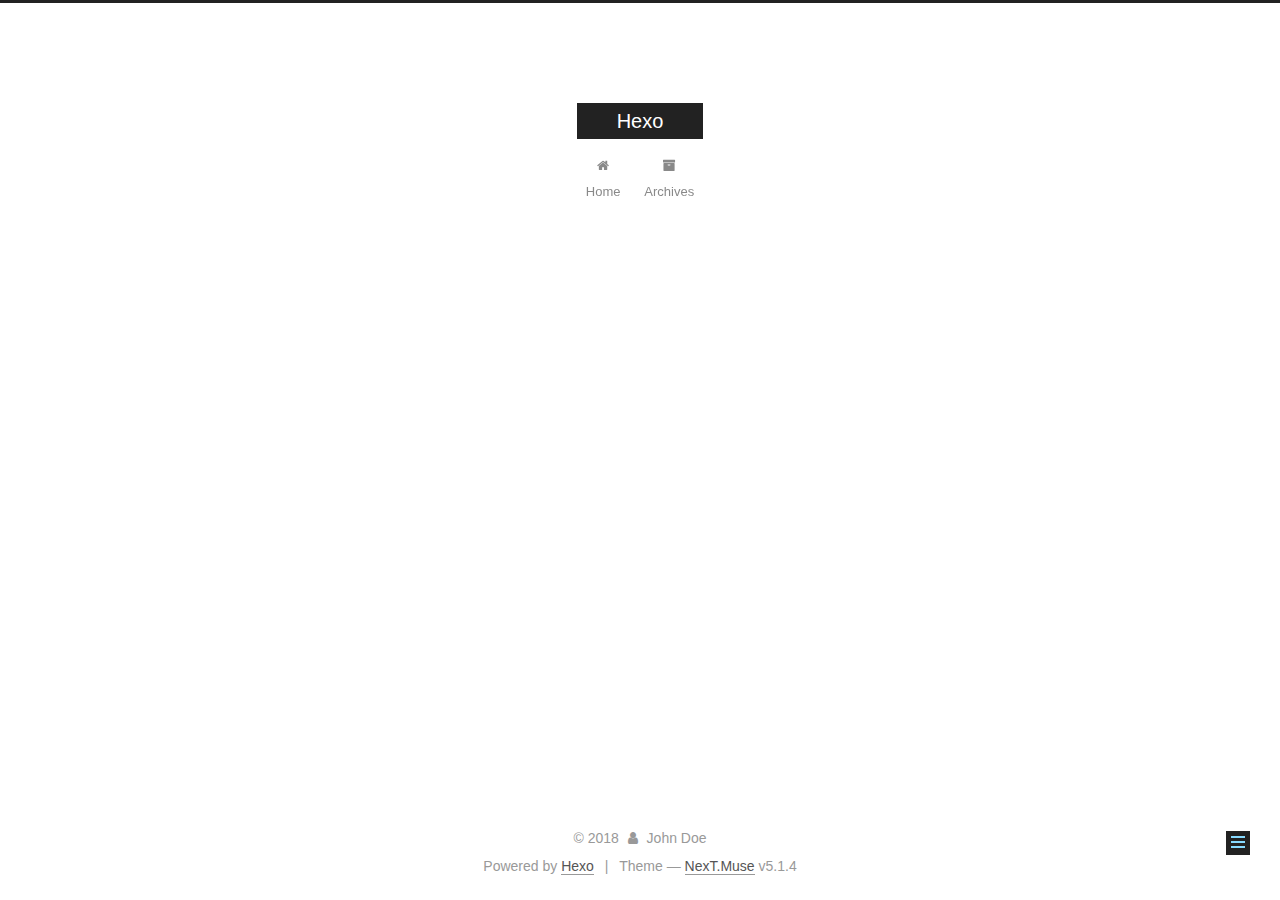
<file: 2018/09/05/yuandatou/index.html>
<!DOCTYPE html>



  


<html class="theme-next muse use-motion" lang="">
<head>
  <meta charset="UTF-8"/>
<meta http-equiv="X-UA-Compatible" content="IE=edge" />
<meta name="viewport" content="width=device-width, initial-scale=1, maximum-scale=1"/>
<meta name="theme-color" content="#222">









<meta http-equiv="Cache-Control" content="no-transform" />
<meta http-equiv="Cache-Control" content="no-siteapp" />
















  
  
  <link href="/lib/fancybox/source/jquery.fancybox.css?v=2.1.5" rel="stylesheet" type="text/css" />







<link href="/lib/font-awesome/css/font-awesome.min.css?v=4.6.2" rel="stylesheet" type="text/css" />

<link href="/css/main.css?v=5.1.4" rel="stylesheet" type="text/css" />


  <link rel="apple-touch-icon" sizes="180x180" href="/images/apple-touch-icon-next.png?v=5.1.4">


  <link rel="icon" type="image/png" sizes="32x32" href="/images/favicon-32x32-next.png?v=5.1.4">


  <link rel="icon" type="image/png" sizes="16x16" href="/images/favicon-16x16-next.png?v=5.1.4">


  <link rel="mask-icon" href="/images/logo.svg?v=5.1.4" color="#222">





  <meta name="keywords" content="Hexo, NexT" />










<meta property="og:type" content="article">
<meta property="og:title" content="yuandatou">
<meta property="og:url" content="http://yoursite.com/2018/09/05/yuandatou/index.html">
<meta property="og:site_name" content="Hexo">
<meta property="og:locale" content="default">
<meta property="og:updated_time" content="2018-09-05T02:49:28.641Z">
<meta name="twitter:card" content="summary">
<meta name="twitter:title" content="yuandatou">



<script type="text/javascript" id="hexo.configurations">
  var NexT = window.NexT || {};
  var CONFIG = {
    root: '/',
    scheme: 'Muse',
    version: '5.1.4',
    sidebar: {"position":"left","display":"post","offset":12,"b2t":false,"scrollpercent":false,"onmobile":false},
    fancybox: true,
    tabs: true,
    motion: {"enable":true,"async":false,"transition":{"post_block":"fadeIn","post_header":"slideDownIn","post_body":"slideDownIn","coll_header":"slideLeftIn","sidebar":"slideUpIn"}},
    duoshuo: {
      userId: '0',
      author: 'Author'
    },
    algolia: {
      applicationID: '',
      apiKey: '',
      indexName: '',
      hits: {"per_page":10},
      labels: {"input_placeholder":"Search for Posts","hits_empty":"We didn't find any results for the search: ${query}","hits_stats":"${hits} results found in ${time} ms"}
    }
  };
</script>



  <link rel="canonical" href="http://yoursite.com/2018/09/05/yuandatou/"/>





  <title>yuandatou | Hexo</title>
  








</head>

<body itemscope itemtype="http://schema.org/WebPage" lang="default">

  
  
    
  

  <div class="container sidebar-position-left page-post-detail">
    <div class="headband"></div>

    <header id="header" class="header" itemscope itemtype="http://schema.org/WPHeader">
      <div class="header-inner"><div class="site-brand-wrapper">
  <div class="site-meta ">
    

    <div class="custom-logo-site-title">
      <a href="/"  class="brand" rel="start">
        <span class="logo-line-before"><i></i></span>
        <span class="site-title">Hexo</span>
        <span class="logo-line-after"><i></i></span>
      </a>
    </div>
      
        <p class="site-subtitle"></p>
      
  </div>

  <div class="site-nav-toggle">
    <button>
      <span class="btn-bar"></span>
      <span class="btn-bar"></span>
      <span class="btn-bar"></span>
    </button>
  </div>
</div>

<nav class="site-nav">
  

  
    <ul id="menu" class="menu">
      
        
        <li class="menu-item menu-item-home">
          <a href="/" rel="section">
            
              <i class="menu-item-icon fa fa-fw fa-home"></i> <br />
            
            Home
          </a>
        </li>
      
        
        <li class="menu-item menu-item-archives">
          <a href="/archives/" rel="section">
            
              <i class="menu-item-icon fa fa-fw fa-archive"></i> <br />
            
            Archives
          </a>
        </li>
      

      
    </ul>
  

  
</nav>



 </div>
    </header>

    <main id="main" class="main">
      <div class="main-inner">
        <div class="content-wrap">
          <div id="content" class="content">
            

  <div id="posts" class="posts-expand">
    

  

  
  
  

  <article class="post post-type-normal" itemscope itemtype="http://schema.org/Article">
  
  
  
  <div class="post-block">
    <link itemprop="mainEntityOfPage" href="http://yoursite.com/2018/09/05/yuandatou/">

    <span hidden itemprop="author" itemscope itemtype="http://schema.org/Person">
      <meta itemprop="name" content="John Doe">
      <meta itemprop="description" content="">
      <meta itemprop="image" content="/images/avatar.gif">
    </span>

    <span hidden itemprop="publisher" itemscope itemtype="http://schema.org/Organization">
      <meta itemprop="name" content="Hexo">
    </span>

    
      <header class="post-header">

        
        
          <h1 class="post-title" itemprop="name headline">yuandatou</h1>
        

        <div class="post-meta">
          <span class="post-time">
            
              <span class="post-meta-item-icon">
                <i class="fa fa-calendar-o"></i>
              </span>
              
                <span class="post-meta-item-text">Posted on</span>
              
              <time title="Post created" itemprop="dateCreated datePublished" datetime="2018-09-05T10:49:28+08:00">
                2018-09-05
              </time>
            

            

            
          </span>

          

          
            
          

          
          

          

          

          

        </div>
      </header>
    

    
    
    
    <div class="post-body" itemprop="articleBody">

      
      

      
        
      
    </div>
    
    
    

    

    

    

    <footer class="post-footer">
      

      
      
      

      
        <div class="post-nav">
          <div class="post-nav-next post-nav-item">
            
              <a href="/2018/09/05/hello-world/" rel="next" title="Hello World">
                <i class="fa fa-chevron-left"></i> Hello World
              </a>
            
          </div>

          <span class="post-nav-divider"></span>

          <div class="post-nav-prev post-nav-item">
            
          </div>
        </div>
      

      
      
    </footer>
  </div>
  
  
  
  </article>



    <div class="post-spread">
      
    </div>
  </div>


          </div>
          


          

  



        </div>
        
          
  
  <div class="sidebar-toggle">
    <div class="sidebar-toggle-line-wrap">
      <span class="sidebar-toggle-line sidebar-toggle-line-first"></span>
      <span class="sidebar-toggle-line sidebar-toggle-line-middle"></span>
      <span class="sidebar-toggle-line sidebar-toggle-line-last"></span>
    </div>
  </div>

  <aside id="sidebar" class="sidebar">
    
    <div class="sidebar-inner">

      

      

      <section class="site-overview-wrap sidebar-panel sidebar-panel-active">
        <div class="site-overview">
          <div class="site-author motion-element" itemprop="author" itemscope itemtype="http://schema.org/Person">
            
              <p class="site-author-name" itemprop="name">John Doe</p>
              <p class="site-description motion-element" itemprop="description"></p>
          </div>

          <nav class="site-state motion-element">

            
              <div class="site-state-item site-state-posts">
              
                <a href="/archives/">
              
                  <span class="site-state-item-count">2</span>
                  <span class="site-state-item-name">posts</span>
                </a>
              </div>
            

            

            

          </nav>

          

          

          
          

          
          

          

        </div>
      </section>

      

      

    </div>
  </aside>


        
      </div>
    </main>

    <footer id="footer" class="footer">
      <div class="footer-inner">
        <div class="copyright">&copy; <span itemprop="copyrightYear">2018</span>
  <span class="with-love">
    <i class="fa fa-user"></i>
  </span>
  <span class="author" itemprop="copyrightHolder">John Doe</span>

  
</div>


  <div class="powered-by">Powered by <a class="theme-link" target="_blank" href="https://hexo.io">Hexo</a></div>



  <span class="post-meta-divider">|</span>



  <div class="theme-info">Theme &mdash; <a class="theme-link" target="_blank" href="https://github.com/iissnan/hexo-theme-next">NexT.Muse</a> v5.1.4</div>




        







        
      </div>
    </footer>

    
      <div class="back-to-top">
        <i class="fa fa-arrow-up"></i>
        
      </div>
    

    

  </div>

  

<script type="text/javascript">
  if (Object.prototype.toString.call(window.Promise) !== '[object Function]') {
    window.Promise = null;
  }
</script>









  












  
  
    <script type="text/javascript" src="/lib/jquery/index.js?v=2.1.3"></script>
  

  
  
    <script type="text/javascript" src="/lib/fastclick/lib/fastclick.min.js?v=1.0.6"></script>
  

  
  
    <script type="text/javascript" src="/lib/jquery_lazyload/jquery.lazyload.js?v=1.9.7"></script>
  

  
  
    <script type="text/javascript" src="/lib/velocity/velocity.min.js?v=1.2.1"></script>
  

  
  
    <script type="text/javascript" src="/lib/velocity/velocity.ui.min.js?v=1.2.1"></script>
  

  
  
    <script type="text/javascript" src="/lib/fancybox/source/jquery.fancybox.pack.js?v=2.1.5"></script>
  


  


  <script type="text/javascript" src="/js/src/utils.js?v=5.1.4"></script>

  <script type="text/javascript" src="/js/src/motion.js?v=5.1.4"></script>



  
  

  
  <script type="text/javascript" src="/js/src/scrollspy.js?v=5.1.4"></script>
<script type="text/javascript" src="/js/src/post-details.js?v=5.1.4"></script>



  


  <script type="text/javascript" src="/js/src/bootstrap.js?v=5.1.4"></script>



  


  




	





  





  












  





  

  

  

  
  

  

  

  

</body>
</html>
</file>
<file: css/main.css>
/* normalize.css v3.0.2 | MIT License | git.io/normalize */
html {
  font-family: sans-serif; /* 1 */
  -ms-text-size-adjust: 100%; /* 2 */
  -webkit-text-size-adjust: 100%; /* 2 */
}
body {
  margin: 0;
}
article,
aside,
details,
figcaption,
figure,
footer,
header,
hgroup,
main,
menu,
nav,
section,
summary {
  display: block;
}
audio,
canvas,
progress,
video {
  display: inline-block; /* 1 */
  vertical-align: baseline; /* 2 */
}
audio:not([controls]) {
  display: none;
  height: 0;
}
[hidden],
template {
  display: none;
}
a {
  background-color: transparent;
}
a:active,
a:hover {
  outline: 0;
}
abbr[title] {
  border-bottom: 1px dotted;
}
b,
strong {
  font-weight: bold;
}
dfn {
  font-style: italic;
}
h1 {
  font-size: 2em;
  margin: 0.67em 0;
}
mark {
  background: #ff0;
  color: #000;
}
small {
  font-size: 80%;
}
sub,
sup {
  font-size: 75%;
  line-height: 0;
  position: relative;
  vertical-align: baseline;
}
sup {
  top: -0.5em;
}
sub {
  bottom: -0.25em;
}
img {
  border: 0;
}
svg:not(:root) {
  overflow: hidden;
}
figure {
  margin: 1em 40px;
}
hr {
  -moz-box-sizing: content-box;
  box-sizing: content-box;
  height: 0;
}
pre {
  overflow: auto;
}
code,
kbd,
pre,
samp {
  font-family: monospace, monospace;
  font-size: 1em;
}
button,
input,
optgroup,
select,
textarea {
  color: inherit; /* 1 */
  font: inherit; /* 2 */
  margin: 0; /* 3 */
}
button {
  overflow: visible;
}
button,
select {
  text-transform: none;
}
button,
html input[type="button"],
input[type="reset"],
input[type="submit"] {
  -webkit-appearance: button; /* 2 */
  cursor: pointer; /* 3 */
}
button[disabled],
html input[disabled] {
  cursor: default;
}
button::-moz-focus-inner,
input::-moz-focus-inner {
  border: 0;
  padding: 0;
}
input {
  line-height: normal;
}
input[type="checkbox"],
input[type="radio"] {
  box-sizing: border-box; /* 1 */
  padding: 0; /* 2 */
}
input[type="number"]::-webkit-inner-spin-button,
input[type="number"]::-webkit-outer-spin-button {
  height: auto;
}
input[type="search"] {
  -webkit-appearance: textfield; /* 1 */
  -moz-box-sizing: content-box;
  -webkit-box-sizing: content-box; /* 2 */
  box-sizing: content-box;
}
input[type="search"]::-webkit-search-cancel-button,
input[type="search"]::-webkit-search-decoration {
  -webkit-appearance: none;
}
fieldset {
  border: 1px solid #c0c0c0;
  margin: 0 2px;
  padding: 0.35em 0.625em 0.75em;
}
legend {
  border: 0; /* 1 */
  padding: 0; /* 2 */
}
textarea {
  overflow: auto;
}
optgroup {
  font-weight: bold;
}
table {
  border-collapse: collapse;
  border-spacing: 0;
}
td,
th {
  padding: 0;
}
::selection {
  background: #262a30;
  color: #fff;
}
body {
  position: relative;
  font-family: 'Lato', "PingFang SC", "Microsoft YaHei", sans-serif;
  font-size: 14px;
  line-height: 2;
  color: #555;
  background: #fff;
}
@media (max-width: 767px) {
  body {
    padding-right: 0 !important;
  }
}
@media (min-width: 768px) and (max-width: 991px) {
  body {
    padding-right: 0 !important;
  }
}
@media (min-width: 1600px) {
  body {
    font-size: 16px;
  }
}
h1,
h2,
h3,
h4,
h5,
h6 {
  margin: 0;
  padding: 0;
  font-weight: bold;
  line-height: 1.5;
  font-family: 'Lato', "PingFang SC", "Microsoft YaHei", sans-serif;
}
h2,
h3,
h4,
h5,
h6 {
  margin: 20px 0 15px;
}
h1 {
  font-size: 22px;
}
@media (max-width: 767px) {
  h1 {
    font-size: 18px;
  }
}
h2 {
  font-size: 20px;
}
@media (max-width: 767px) {
  h2 {
    font-size: 16px;
  }
}
h3 {
  font-size: 18px;
}
@media (max-width: 767px) {
  h3 {
    font-size: 14px;
  }
}
h4 {
  font-size: 16px;
}
@media (max-width: 767px) {
  h4 {
    font-size: 12px;
  }
}
h5 {
  font-size: 14px;
}
@media (max-width: 767px) {
  h5 {
    font-size: 10px;
  }
}
h6 {
  font-size: 12px;
}
@media (max-width: 767px) {
  h6 {
    font-size: 8px;
  }
}
p {
  margin: 0 0 20px 0;
}
a {
  color: #555;
  text-decoration: none;
  outline: none;
  border-bottom: 1px solid #999;
  word-wrap: break-word;
}
a:hover {
  color: #222;
  border-bottom-color: #222;
}
blockquote {
  margin: 0;
  padding: 0;
}
img {
  display: block;
  margin: auto;
  max-width: 100%;
  height: auto;
}
hr {
  margin: 40px 0;
  height: 3px;
  border: none;
  background-color: #ddd;
  background-image: repeating-linear-gradient(-45deg, #fff, #fff 4px, transparent 4px, transparent 8px);
}
blockquote {
  padding: 0 15px;
  color: #666;
  border-left: 4px solid #ddd;
}
blockquote cite::before {
  content: "-";
  padding: 0 5px;
}
dt {
  font-weight: 700;
}
dd {
  margin: 0;
  padding: 0;
}
kbd {
  border: 1px solid #ccc;
  border-radius: 0.2em;
  box-shadow: 0.1em 0.1em 0.2em rgba(0,0,0,0.1);
  background-color: #f9f9f9;
  font-family: inherit;
  background-image: -webkit-linear-gradient(top, #eee, #fff, #eee);
  padding: 0.1em 0.3em;
  white-space: nowrap;
}
.text-left {
  text-align: left;
}
.text-center {
  text-align: center;
}
.text-right {
  text-align: right;
}
.text-justify {
  text-align: justify;
}
.text-nowrap {
  white-space: nowrap;
}
.text-lowercase {
  text-transform: lowercase;
}
.text-uppercase {
  text-transform: uppercase;
}
.text-capitalize {
  text-transform: capitalize;
}
.center-block {
  display: block;
  margin-left: auto;
  margin-right: auto;
}
.clearfix:before,
.clearfix:after {
  content: " ";
  display: table;
}
.clearfix:after {
  clear: both;
}
.pullquote {
  width: 45%;
}
.pullquote.left {
  float: left;
  margin-left: 5px;
  margin-right: 10px;
}
.pullquote.right {
  float: right;
  margin-left: 10px;
  margin-right: 5px;
}
.affix.affix.affix {
  position: fixed;
}
.translation {
  margin-top: -20px;
  font-size: 14px;
  color: #999;
}
.scrollbar-measure {
  width: 100px;
  height: 100px;
  overflow: scroll;
  position: absolute;
  top: -9999px;
}
.use-motion .motion-element {
  opacity: 0;
}
table {
  margin: 20px 0;
  width: 100%;
  border-collapse: collapse;
  border-spacing: 0;
  border: 1px solid #ddd;
  font-size: 14px;
  table-layout: fixed;
  word-wrap: break-all;
}
table>tbody>tr:nth-of-type(odd) {
  background-color: #f9f9f9;
}
table>tbody>tr:hover {
  background-color: #f5f5f5;
}
caption,
th,
td {
  padding: 8px;
  text-align: left;
  vertical-align: middle;
  font-weight: normal;
}
th,
td {
  border-bottom: 3px solid #ddd;
  border-right: 1px solid #eee;
}
th {
  padding-bottom: 10px;
  font-weight: 700;
}
td {
  border-bottom-width: 1px;
}
html,
body {
  height: 100%;
}
.container {
  position: relative;
  min-height: 100%;
}
.header-inner {
  margin: 0 auto;
  padding: 100px 0 70px;
  width: 700px;
}
@media (min-width: 1600px) {
  .container .header-inner {
    width: 900px;
  }
}
.main {
  padding-bottom: 150px;
}
.main-inner {
  margin: 0 auto;
  width: 700px;
}
@media (min-width: 1600px) {
  .container .main-inner {
    width: 900px;
  }
}
.footer {
  position: absolute;
  left: 0;
  bottom: 0;
  width: 100%;
  min-height: 50px;
}
.footer-inner {
  box-sizing: border-box;
  margin: 20px auto;
  width: 700px;
}
@media (min-width: 1600px) {
  .container .footer-inner {
    width: 900px;
  }
}
pre,
.highlight {
  overflow: auto;
  margin: 20px 0;
  padding: 0;
  font-size: 13px;
  color: #4d4d4c;
  background: #f7f7f7;
  line-height: 1.6;
}
pre,
code {
  font-family: consolas, Menlo, "PingFang SC", "Microsoft YaHei", monospace;
}
code {
  padding: 2px 4px;
  word-wrap: break-word;
  color: #555;
  background: #eee;
  border-radius: 3px;
  font-size: 13px;
}
pre {
  padding: 10px;
}
pre code {
  padding: 0;
  color: #4d4d4c;
  background: none;
  text-shadow: none;
}
.highlight {
  border-radius: 1px;
}
.highlight pre {
  border: none;
  margin: 0;
  padding: 10px 0;
}
.highlight table {
  margin: 0;
  width: auto;
  border: none;
}
.highlight td {
  border: none;
  padding: 0;
}
.highlight figcaption {
  font-size: 1em;
  color: #4d4d4c;
  line-height: 1em;
  margin-bottom: 1em;
}
.highlight figcaption:before,
.highlight figcaption:after {
  content: " ";
  display: table;
}
.highlight figcaption:after {
  clear: both;
}
.highlight figcaption a {
  float: right;
  color: #4d4d4c;
}
.highlight figcaption a:hover {
  border-bottom-color: #4d4d4c;
}
.highlight .gutter pre {
  padding-left: 10px;
  padding-right: 10px;
  color: #869194;
  text-align: right;
  background-color: #eff2f3;
}
.highlight .code pre {
  width: 100%;
  padding-left: 10px;
  padding-right: 10px;
  background-color: #f7f7f7;
}
.highlight .line {
  height: 20px;
}
.gutter {
  -webkit-user-select: none;
  -moz-user-select: none;
  -ms-user-select: none;
  user-select: none;
}
.gist table {
  width: auto;
}
.gist table td {
  border: none;
}
pre .deletion {
  background: #fdd;
}
pre .addition {
  background: #dfd;
}
pre .meta {
  color: #8959a8;
}
pre .comment {
  color: #8e908c;
}
pre .variable,
pre .attribute,
pre .tag,
pre .regexp,
pre .ruby .constant,
pre .xml .tag .title,
pre .xml .pi,
pre .xml .doctype,
pre .html .doctype,
pre .css .id,
pre .css .class,
pre .css .pseudo {
  color: #c82829;
}
pre .number,
pre .preprocessor,
pre .built_in,
pre .literal,
pre .params,
pre .constant,
pre .command {
  color: #f5871f;
}
pre .ruby .class .title,
pre .css .rules .attribute,
pre .string,
pre .value,
pre .inheritance,
pre .header,
pre .ruby .symbol,
pre .xml .cdata,
pre .special,
pre .number,
pre .formula {
  color: #718c00;
}
pre .title,
pre .css .hexcolor {
  color: #3e999f;
}
pre .function,
pre .python .decorator,
pre .python .title,
pre .ruby .function .title,
pre .ruby .title .keyword,
pre .perl .sub,
pre .javascript .title,
pre .coffeescript .title {
  color: #4271ae;
}
pre .keyword,
pre .javascript .function {
  color: #8959a8;
}
.full-image.full-image.full-image.full-image {
  border: none;
  max-width: 100%;
  width: auto;
  margin: 20px auto 25px;
}
@media (min-width: 992px) {
  .full-image.full-image.full-image.full-image {
    max-width: none;
    width: 110%;
    margin: 25px -5%;
  }
}
.blockquote-center,
.page-home .post-type-quote blockquote,
.page-post-detail .post-type-quote blockquote {
  position: relative;
  margin: 40px 0;
  padding: 0;
  border-left: none;
  text-align: center;
}
.blockquote-center::before,
.page-home .post-type-quote blockquote::before,
.page-post-detail .post-type-quote blockquote::before,
.blockquote-center::after,
.page-home .post-type-quote blockquote::after,
.page-post-detail .post-type-quote blockquote::after {
  position: absolute;
  content: ' ';
  display: block;
  width: 100%;
  height: 24px;
  opacity: 0.2;
  background-repeat: no-repeat;
  background-position: 0 -6px;
  background-size: 22px 22px;
}
.blockquote-center::before,
.page-home .post-type-quote blockquote::before,
.page-post-detail .post-type-quote blockquote::before {
  top: -20px;
  background-image: url("../images/quote-l.svg");
  border-top: 1px solid #ccc;
}
.blockquote-center::after,
.page-home .post-type-quote blockquote::after,
.page-post-detail .post-type-quote blockquote::after {
  bottom: -20px;
  background-image: url("../images/quote-r.svg");
  border-bottom: 1px solid #ccc;
  background-position: 100% 8px;
}
.blockquote-center p,
.page-home .post-type-quote blockquote p,
.page-post-detail .post-type-quote blockquote p,
.blockquote-center div,
.page-home .post-type-quote blockquote div,
.page-post-detail .post-type-quote blockquote div {
  text-align: center;
}
.post .post-body .group-picture img {
  box-sizing: border-box;
  padding: 0 3px;
  border: none;
}
.post .group-picture-row {
  overflow: hidden;
  margin-top: 6px;
}
.post .group-picture-row:first-child {
  margin-top: 0;
}
.post .group-picture-column {
  float: left;
}
.page-post-detail .post-body .group-picture-column {
  float: none;
  margin-top: 10px;
  width: auto !important;
}
.page-post-detail .post-body .group-picture-column img {
  margin: 0 auto;
}
.page-archive .group-picture-container {
  overflow: hidden;
}
.page-archive .group-picture-row {
  float: left;
}
.page-archive .group-picture-row:first-child {
  margin-top: 6px;
}
.page-archive .group-picture-column {
  max-width: 150px;
  max-height: 150px;
}
.post-body .note {
  position: relative;
  padding: 15px;
  margin-bottom: 20px;
  border: 1px solid #eee;
  border-left-width: 5px;
  border-radius: 3px;
}
.post-body .note h2,
.post-body .note h3,
.post-body .note h4,
.post-body .note h5,
.post-body .note h6 {
  margin-top: 0;
  margin-bottom: 0;
  border-bottom: initial;
  padding-top: 0 !important;
}
.post-body .note p:first-child,
.post-body .note ul:first-child,
.post-body .note ol:first-child,
.post-body .note table:first-child,
.post-body .note pre:first-child,
.post-body .note blockquote:first-child {
  margin-top: 0;
}
.post-body .note p:last-child,
.post-body .note ul:last-child,
.post-body .note ol:last-child,
.post-body .note table:last-child,
.post-body .note pre:last-child,
.post-body .note blockquote:last-child {
  margin-bottom: 0;
}
.post-body .note.default {
  border-left-color: #777;
}
.post-body .note.default h2,
.post-body .note.default h3,
.post-body .note.default h4,
.post-body .note.default h5,
.post-body .note.default h6 {
  color: #777;
}
.post-body .note.primary {
  border-left-color: #6f42c1;
}
.post-body .note.primary h2,
.post-body .note.primary h3,
.post-body .note.primary h4,
.post-body .note.primary h5,
.post-body .note.primary h6 {
  color: #6f42c1;
}
.post-body .note.info {
  border-left-color: #428bca;
}
.post-body .note.info h2,
.post-body .note.info h3,
.post-body .note.info h4,
.post-body .note.info h5,
.post-body .note.info h6 {
  color: #428bca;
}
.post-body .note.success {
  border-left-color: #5cb85c;
}
.post-body .note.success h2,
.post-body .note.success h3,
.post-body .note.success h4,
.post-body .note.success h5,
.post-body .note.success h6 {
  color: #5cb85c;
}
.post-body .note.warning {
  border-left-color: #f0ad4e;
}
.post-body .note.warning h2,
.post-body .note.warning h3,
.post-body .note.warning h4,
.post-body .note.warning h5,
.post-body .note.warning h6 {
  color: #f0ad4e;
}
.post-body .note.danger {
  border-left-color: #d9534f;
}
.post-body .note.danger h2,
.post-body .note.danger h3,
.post-body .note.danger h4,
.post-body .note.danger h5,
.post-body .note.danger h6 {
  color: #d9534f;
}
.post-body .label {
  display: inline;
  padding: 0 2px;
  white-space: nowrap;
}
.post-body .label.default {
  background-color: #f0f0f0;
}
.post-body .label.primary {
  background-color: #efe6f7;
}
.post-body .label.info {
  background-color: #e5f2f8;
}
.post-body .label.success {
  background-color: #e7f4e9;
}
.post-body .label.warning {
  background-color: #fcf6e1;
}
.post-body .label.danger {
  background-color: #fae8eb;
}
.post-body .tabs {
  position: relative;
  display: block;
  margin-bottom: 20px;
  padding-top: 10px;
}
.post-body .tabs ul.nav-tabs {
  margin: 0;
  padding: 0;
  display: flex;
  margin-bottom: -1px;
}
@media (max-width: 413px) {
  .post-body .tabs ul.nav-tabs {
    display: block;
    margin-bottom: 5px;
  }
}
.post-body .tabs ul.nav-tabs li.tab {
  list-style-type: none !important;
  margin: 0 0.25em 0 0;
  border-top: 3px solid transparent;
  border-left: 1px solid transparent;
  border-right: 1px solid transparent;
}
@media (max-width: 413px) {
  .post-body .tabs ul.nav-tabs li.tab {
    margin: initial;
    border-top: 1px solid transparent;
    border-left: 3px solid transparent;
    border-right: 1px solid transparent;
    border-bottom: 1px solid transparent;
  }
}
.post-body .tabs ul.nav-tabs li.tab a {
  outline: 0;
  border-bottom: initial;
  display: block;
  line-height: 1.8em;
  padding: 0.25em 0.75em;
  transition-duration: 0.2s;
  transition-timing-function: ease-out;
  transition-delay: 0s;
}
.post-body .tabs ul.nav-tabs li.tab a i {
  width: 1.285714285714286em;
}
.post-body .tabs ul.nav-tabs li.tab.active {
  border-top: 3px solid #fc6423;
  border-left: 1px solid #ddd;
  border-right: 1px solid #ddd;
  background-color: #fff;
}
@media (max-width: 413px) {
  .post-body .tabs ul.nav-tabs li.tab.active {
    border-top: 1px solid #ddd;
    border-left: 3px solid #fc6423;
    border-right: 1px solid #ddd;
    border-bottom: 1px solid #ddd;
  }
}
.post-body .tabs ul.nav-tabs li.tab.active a {
  cursor: default;
  color: #555;
}
.post-body .tabs .tab-content {
  background-color: #fff;
}
.post-body .tabs .tab-content .tab-pane {
  border: 1px solid #ddd;
  padding: 20px 20px 0 20px;
}
.post-body .tabs .tab-content .tab-pane:not(.active) {
  display: none !important;
}
.post-body .tabs .tab-content .tab-pane.active {
  display: block !important;
}
.btn {
  display: inline-block;
  padding: 0 20px;
  font-size: 14px;
  color: #fff;
  background: #222;
  border: 2px solid #222;
  text-decoration: none;
  border-radius: 0;
  transition-property: background-color;
  transition-duration: 0.2s;
  transition-timing-function: ease-in-out;
  transition-delay: 0s;
  line-height: 2;
}
.btn:hover {
  border-color: #222;
  color: #222;
  background: #fff;
}
.btn +.btn {
  margin: 0 0 8px 8px;
}
.btn .fa-fw {
  width: 1.285714285714286em;
  text-align: left;
}
.btn-bar {
  display: block;
  width: 22px;
  height: 2px;
  background: #555;
  border-radius: 1px;
}
.btn-bar+.btn-bar {
  margin-top: 4px;
}
.pagination {
  margin: 120px 0 40px;
  text-align: center;
  border-top: 1px solid #eee;
}
.page-number-basic,
.pagination .prev,
.pagination .next,
.pagination .page-number,
.pagination .space {
  display: inline-block;
  position: relative;
  top: -1px;
  margin: 0 10px;
  padding: 0 11px;
}
@media (max-width: 767px) {
  .page-number-basic,
  .pagination .prev,
  .pagination .next,
  .pagination .page-number,
  .pagination .space {
    margin: 0 5px;
  }
}
.pagination .prev,
.pagination .next,
.pagination .page-number {
  border-bottom: 0;
  border-top: 1px solid #eee;
  transition-property: border-color;
  transition-duration: 0.2s;
  transition-timing-function: ease-in-out;
  transition-delay: 0s;
}
.pagination .prev:hover,
.pagination .next:hover,
.pagination .page-number:hover {
  border-top-color: #222;
}
.pagination .space {
  padding: 0;
  margin: 0;
}
.pagination .prev {
  margin-left: 0;
}
.pagination .next {
  margin-right: 0;
}
.pagination .page-number.current {
  color: #fff;
  background: #ccc;
  border-top-color: #ccc;
}
@media (max-width: 767px) {
  .pagination {
    border-top: none;
  }
  .pagination .prev,
  .pagination .next,
  .pagination .page-number {
    margin-bottom: 10px;
    border-top: 0;
    border-bottom: 1px solid #eee;
    padding: 0 10px;
  }
  .pagination .prev:hover,
  .pagination .next:hover,
  .pagination .page-number:hover {
    border-bottom-color: #222;
  }
}
.comments {
  margin: 60px 20px 0;
}
.tag-cloud {
  text-align: center;
}
.tag-cloud a {
  display: inline-block;
  margin: 10px;
}
.back-to-top {
  box-sizing: border-box;
  position: fixed;
  bottom: -100px;
  right: 30px;
  z-index: 1050;
  padding: 0 6px;
  width: 24px;
  background: #222;
  font-size: 12px;
  opacity: 1;
  color: #fff;
  cursor: pointer;
  text-align: center;
  -webkit-transform: translateZ(0);
  transition-property: bottom;
  transition-duration: 0.2s;
  transition-timing-function: ease-in-out;
  transition-delay: 0s;
}
@media (min-width: 768px) and (max-width: 991px) {
  .back-to-top {
    display: none !important;
  }
}
@media (max-width: 767px) {
  .back-to-top {
    display: none !important;
  }
}
.back-to-top.back-to-top-on {
  bottom: 19px;
}
.header {
  background: transparent;
}
.header-inner {
  position: relative;
}
.headband {
  height: 3px;
  background: #222;
}
.site-meta {
  margin: 0;
  text-align: center;
}
@media (max-width: 767px) {
  .site-meta {
    text-align: center;
  }
}
.brand {
  position: relative;
  display: inline-block;
  padding: 0 40px;
  color: #fff;
  background: #222;
  border-bottom: none;
}
.brand:hover {
  color: #fff;
}
.logo {
  display: inline-block;
  margin-right: 5px;
  line-height: 36px;
  vertical-align: top;
}
.site-title {
  display: inline-block;
  vertical-align: top;
  line-height: 36px;
  font-size: 20px;
  font-weight: normal;
  font-family: 'Lato', "PingFang SC", "Microsoft YaHei", sans-serif;
}
.site-subtitle {
  margin-top: 10px;
  font-size: 13px;
  color: #999;
}
.use-motion .brand {
  opacity: 0;
}
.use-motion .logo,
.use-motion .site-title,
.use-motion .site-subtitle {
  opacity: 0;
  position: relative;
  top: -10px;
}
.site-nav-toggle {
  display: none;
  position: absolute;
  top: 10px;
  left: 10px;
}
@media (max-width: 767px) {
  .site-nav-toggle {
    display: block;
  }
}
.site-nav-toggle button {
  margin-top: 2px;
  padding: 9px 10px;
  background: transparent;
  border: none;
}
@media (max-width: 767px) {
  .site-nav {
    display: none;
    margin: 0 -10px;
    padding: 0 10px;
    clear: both;
    border-top: 1px solid #ddd;
  }
}
@media (min-width: 768px) and (max-width: 991px) {
  .site-nav {
    display: block !important;
  }
}
@media (min-width: 992px) {
  .site-nav {
    display: block !important;
  }
}
.menu {
  margin-top: 20px;
  padding-left: 0;
  text-align: center;
}
.menu .menu-item {
  display: inline-block;
  margin: 0 10px;
  list-style: none;
}
@media screen and (max-width: 767px) {
  .menu .menu-item {
    margin-top: 10px;
  }
}
.menu .menu-item a {
  display: block;
  font-size: 13px;
  line-height: inherit;
  border-bottom: 1px solid transparent;
  transition-property: border-color;
  transition-duration: 0.2s;
  transition-timing-function: ease-in-out;
  transition-delay: 0s;
}
.menu .menu-item a:hover {
  border-bottom-color: #222;
}
.menu .menu-item .fa {
  margin-right: 5px;
}
.use-motion .menu-item {
  opacity: 0;
}
.post-body {
  font-family: 'Lato', "PingFang SC", "Microsoft YaHei", sans-serif;
}
@media (max-width: 767px) {
  .post-body {
    word-break: break-word;
  }
}
.post-body .fancybox img {
  display: block !important;
  margin: 0 auto;
  cursor: pointer;
  cursor: zoom-in;
  cursor: -webkit-zoom-in;
}
.post-body .image-caption,
.post-body .figure .caption {
  margin: -20px auto 15px;
  text-align: center;
  font-size: 14px;
  color: #999;
  font-weight: bold;
  line-height: 1;
}
.post-sticky-flag {
  display: inline-block;
  font-size: 16px;
  -ms-transform: rotate(30deg);
  -webkit-transform: rotate(30deg);
  -moz-transform: rotate(30deg);
  -ms-transform: rotate(30deg);
  -o-transform: rotate(30deg);
  transform: rotate(30deg);
}
.use-motion .post-block,
.use-motion .pagination,
.use-motion .comments {
  opacity: 0;
}
.use-motion .post-header {
  opacity: 0;
}
.use-motion .post-body {
  opacity: 0;
}
.use-motion .collection-title {
  opacity: 0;
}
.posts-expand {
  padding-top: 40px;
}
@media (max-width: 767px) {
  .posts-expand {
    margin: 0 20px;
  }
  .post-body pre .gutter pre {
    padding-right: 10px;
  }
  .post-body .highlight {
    margin-left: 0px;
    margin-right: 0px;
    padding: 0;
  }
  .post-body .highlight .gutter pre {
    padding-right: 10px;
  }
}
@media (min-width: 992px) {
  .posts-expand .post-body {
    text-align: justify;
  }
}
.posts-expand .post-body h2,
.posts-expand .post-body h3,
.posts-expand .post-body h4,
.posts-expand .post-body h5,
.posts-expand .post-body h6 {
  padding-top: 10px;
}
.posts-expand .post-body h2 .header-anchor,
.posts-expand .post-body h3 .header-anchor,
.posts-expand .post-body h4 .header-anchor,
.posts-expand .post-body h5 .header-anchor,
.posts-expand .post-body h6 .header-anchor {
  float: right;
  margin-left: 10px;
  color: #ccc;
  border-bottom-style: none;
  visibility: hidden;
}
.posts-expand .post-body h2 .header-anchor:hover,
.posts-expand .post-body h3 .header-anchor:hover,
.posts-expand .post-body h4 .header-anchor:hover,
.posts-expand .post-body h5 .header-anchor:hover,
.posts-expand .post-body h6 .header-anchor:hover {
  color: inherit;
}
.posts-expand .post-body h2:hover .header-anchor,
.posts-expand .post-body h3:hover .header-anchor,
.posts-expand .post-body h4:hover .header-anchor,
.posts-expand .post-body h5:hover .header-anchor,
.posts-expand .post-body h6:hover .header-anchor {
  visibility: visible;
}
.posts-expand .post-body ul li {
  list-style: circle;
}
.posts-expand .post-body img {
  box-sizing: border-box;
  margin: auto;
  padding: 3px;
  border: 1px solid #ddd;
}
.posts-expand .post-body .fancybox img {
  margin: 0 auto 25px;
}
@media (max-width: 767px) {
  .posts-collapse {
    margin: 0 20px;
  }
  .posts-collapse .post-title,
  .posts-collapse .post-meta {
    display: block;
    width: auto;
    text-align: left;
  }
}
.posts-collapse {
  position: relative;
  z-index: 1010;
  margin-left: 55px;
}
.posts-collapse::after {
  content: " ";
  position: absolute;
  top: 20px;
  left: 0;
  margin-left: -2px;
  width: 4px;
  height: 100%;
  background: #f5f5f5;
  z-index: -1;
}
@media (max-width: 767px) {
  .posts-collapse {
    margin: 0 20px;
  }
}
.posts-collapse .collection-title {
  position: relative;
  margin: 60px 0;
}
.posts-collapse .collection-title h1,
.posts-collapse .collection-title h2 {
  margin-left: 20px;
}
.posts-collapse .collection-title small {
  color: #bbb;
  margin-left: 5px;
}
.posts-collapse .collection-title::before {
  content: " ";
  position: absolute;
  left: 0;
  top: 50%;
  margin-left: -4px;
  margin-top: -4px;
  width: 8px;
  height: 8px;
  background: #bbb;
  border-radius: 50%;
}
.posts-collapse .post {
  margin: 30px 0;
}
.posts-collapse .post-header {
  position: relative;
  transition-duration: 0.2s;
  transition-timing-function: ease-in-out;
  transition-delay: 0s;
  transition-property: border;
  border-bottom: 1px dashed #ccc;
}
.posts-collapse .post-header::before {
  content: " ";
  position: absolute;
  left: 0;
  top: 12px;
  width: 6px;
  height: 6px;
  margin-left: -4px;
  background: #bbb;
  border-radius: 50%;
  border: 1px solid #fff;
  transition-duration: 0.2s;
  transition-timing-function: ease-in-out;
  transition-delay: 0s;
  transition-property: background;
}
.posts-collapse .post-header:hover {
  border-bottom-color: #666;
}
.posts-collapse .post-header:hover::before {
  background: #222;
}
.posts-collapse .post-meta {
  position: absolute;
  font-size: 12px;
  left: 20px;
  top: 5px;
}
.posts-collapse .post-comments-count {
  display: none;
}
.posts-collapse .post-title {
  margin-left: 60px;
  font-size: 16px;
  font-weight: normal;
  line-height: inherit;
}
.posts-collapse .post-title::after {
  margin-left: 3px;
  opacity: 0.6;
}
.posts-collapse .post-title a {
  color: #666;
  border-bottom: none;
}
.page-home .post-type-quote .post-header,
.page-post-detail .post-type-quote .post-header,
.page-home .post-type-quote .post-tags,
.page-post-detail .post-type-quote .post-tags {
  display: none;
}
.posts-expand .post-title {
  text-align: center;
  word-break: break-word;
  font-weight: 400;
}
.posts-expand .post-title-link {
  display: inline-block;
  position: relative;
  color: #555;
  border-bottom: none;
  line-height: 1.2;
  vertical-align: top;
}
.posts-expand .post-title-link::before {
  content: "";
  position: absolute;
  width: 100%;
  height: 2px;
  bottom: 0;
  left: 0;
  background-color: #000;
  visibility: hidden;
  -webkit-transform: scaleX(0);
  -moz-transform: scaleX(0);
  -ms-transform: scaleX(0);
  -o-transform: scaleX(0);
  transform: scaleX(0);
  transition-duration: 0.2s;
  transition-timing-function: ease-in-out;
  transition-delay: 0s;
}
.posts-expand .post-title-link:hover::before {
  visibility: visible;
  -webkit-transform: scaleX(1);
  -moz-transform: scaleX(1);
  -ms-transform: scaleX(1);
  -o-transform: scaleX(1);
  transform: scaleX(1);
}
.posts-expand .post-title-link .fa {
  font-size: 16px;
}
.posts-expand .post-meta {
  margin: 3px 0 60px 0;
  color: #999;
  font-family: 'Lato', "PingFang SC", "Microsoft YaHei", sans-serif;
  font-size: 12px;
  text-align: center;
}
.posts-expand .post-meta .post-category-list {
  display: inline-block;
  margin: 0;
  padding: 3px;
}
.posts-expand .post-meta .post-category-list-link {
  color: #999;
}
.posts-expand .post-meta .post-description {
  font-size: 14px;
  margin-top: 2px;
}
.post-meta-divider {
  margin: 0 0.5em;
}
.post-meta-item-icon {
  margin-right: 3px;
}
@media (min-width: 768px) and (max-width: 991px) {
  .post-meta-item-icon {
    display: inline-block;
  }
}
@media (max-width: 767px) {
  .post-meta-item-icon {
    display: inline-block;
  }
}
@media (min-width: 768px) and (max-width: 991px) {
  .post-meta-item-text {
    display: none;
  }
}
@media (max-width: 767px) {
  .post-meta-item-text {
    display: none;
  }
}
@media (max-width: 767px) {
  .posts-expand .post-comments-count {
    display: none;
  }
}
.post-button {
  margin-top: 40px;
}
.posts-expand .post-tags {
  margin-top: 40px;
  text-align: center;
}
.posts-expand .post-tags a {
  display: inline-block;
  margin-right: 10px;
  font-size: 13px;
}
.post-nav {
  display: table;
  margin-top: 15px;
  width: 100%;
  border-top: 1px solid #eee;
}
.post-nav-divider {
  display: table-cell;
  width: 10%;
}
.post-nav-item {
  display: table-cell;
  padding: 10px 0 0 0;
  width: 45%;
  vertical-align: top;
}
.post-nav-item a {
  position: relative;
  display: block;
  line-height: 25px;
  font-size: 14px;
  color: #555;
  border-bottom: none;
}
.post-nav-item a:hover {
  color: #222;
  border-bottom: none;
}
.post-nav-item a:active {
  top: 2px;
}
.post-nav-item .fa {
  position: absolute;
  top: 8px;
  left: 0;
  font-size: 12px;
}
.post-nav-next a {
  padding-left: 15px;
}
.post-nav-prev {
  text-align: right;
}
.post-nav-prev a {
  padding-right: 15px;
}
.post-nav-prev .fa {
  right: 0;
  left: auto;
}
.posts-expand .post-eof {
  display: block;
  margin: 80px auto 60px;
  width: 8%;
  height: 1px;
  background: #ccc;
  text-align: center;
}
.post:last-child .post-eof.post-eof.post-eof {
  display: none;
}
.post-gallery {
  display: table;
  table-layout: fixed;
  width: 100%;
  border-collapse: separate;
}
.post-gallery-row {
  display: table-row;
}
.post-gallery .post-gallery-img {
  display: table-cell;
  text-align: center;
  vertical-align: middle;
  border: none;
}
.post-gallery .post-gallery-img img {
  max-width: 100%;
  max-height: 100%;
  border: none;
}
.fancybox-close,
.fancybox-close:hover {
  border: none;
}
.rtl.post-body p,
.rtl.post-body a,
.rtl.post-body h1,
.rtl.post-body h2,
.rtl.post-body h3,
.rtl.post-body h4,
.rtl.post-body h5,
.rtl.post-body h6,
.rtl.post-body li,
.rtl.post-body ul,
.rtl.post-body ol {
  direction: rtl;
  font-family: UKIJ Ekran;
}
.rtl.post-title {
  font-family: UKIJ Ekran;
}
.sidebar {
  position: fixed;
  right: 0;
  top: 0;
  bottom: 0;
  width: 0;
  z-index: 1040;
  box-shadow: inset 0 2px 6px #000;
  background: #222;
  -webkit-transform: translateZ(0);
}
.sidebar a {
  color: #999;
  border-bottom-color: #555;
}
.sidebar a:hover {
  color: #eee;
}
@media (min-width: 768px) and (max-width: 991px) {
  .sidebar {
    display: none !important;
  }
}
@media (max-width: 767px) {
  .sidebar {
    display: none !important;
  }
}
.sidebar-inner {
  position: relative;
  padding: 20px 10px;
  color: #999;
  text-align: center;
}
.site-overview-wrap {
  overflow: hidden;
}
.site-overview {
  overflow-y: auto;
  overflow-x: hidden;
}
.sidebar-toggle {
  position: fixed;
  right: 30px;
  bottom: 45px;
  width: 14px;
  height: 14px;
  padding: 5px;
  background: #222;
  line-height: 0;
  z-index: 1050;
  cursor: pointer;
  -webkit-transform: translateZ(0);
}
@media (min-width: 768px) and (max-width: 991px) {
  .sidebar-toggle {
    display: none !important;
  }
}
@media (max-width: 767px) {
  .sidebar-toggle {
    display: none !important;
  }
}
.sidebar-toggle-line {
  position: relative;
  display: inline-block;
  vertical-align: top;
  height: 2px;
  width: 100%;
  background: #fff;
  margin-top: 3px;
}
.sidebar-toggle-line:first-child {
  margin-top: 0;
}
.site-author-image {
  display: block;
  margin: 0 auto;
  padding: 2px;
  max-width: 96px;
  height: auto;
  border: 2px solid #333;
}
.site-author-name {
  margin: 5px 0 0;
  text-align: center;
  color: #f5f5f5;
  font-weight: normal;
}
.site-description {
  margin-top: 5px;
  text-align: center;
  font-size: 14px;
  color: #999;
}
.site-state {
  overflow: hidden;
  line-height: 1.4;
  white-space: nowrap;
  text-align: center;
}
.site-state-item {
  display: inline-block;
  padding: 0 15px;
  border-left: 1px solid #333;
}
.site-state-item:first-child {
  border-left: none;
}
.site-state-item a {
  border-bottom: none;
}
.site-state-item-count {
  display: block;
  text-align: center;
  color: inherit;
  font-weight: 600;
  font-size: 18px;
}
.site-state-item-name {
  font-size: 13px;
  color: inherit;
}
.feed-link {
  margin-top: 20px;
}
.feed-link a {
  display: inline-block;
  padding: 0 15px;
  color: #fc6423;
  border: 1px solid #fc6423;
  border-radius: 4px;
}
.feed-link a i {
  color: #fc6423;
  font-size: 14px;
}
.feed-link a:hover {
  color: #fff;
  background: #fc6423;
}
.feed-link a:hover i {
  color: #fff;
}
.links-of-author {
  margin-top: 20px;
}
.links-of-author a {
  display: inline-block;
  vertical-align: middle;
  margin-right: 10px;
  margin-bottom: 10px;
  border-bottom-color: #555;
  font-size: 13px;
}
.links-of-author a:before {
  display: inline-block;
  vertical-align: middle;
  margin-right: 3px;
  content: " ";
  width: 4px;
  height: 4px;
  border-radius: 50%;
  background: #5c0eff;
}
.links-of-blogroll {
  font-size: 13px;
}
.links-of-blogroll-title {
  margin-top: 20px;
  font-size: 14px;
  font-weight: 600;
}
.links-of-blogroll-list {
  margin: 0;
  padding: 0;
  list-style: none;
}
.links-of-blogroll-item {
  padding: 2px 10px;
}
.links-of-blogroll-item a {
  max-width: 280px;
  box-sizing: border-box;
  display: inline-block;
  overflow: hidden;
  white-space: nowrap;
  text-overflow: ellipsis;
}
.sidebar-nav {
  margin: 0 0 20px;
  padding-left: 0;
}
.sidebar-nav li {
  display: inline-block;
  cursor: pointer;
  border-bottom: 1px solid transparent;
  font-size: 14px;
  color: #555;
}
.sidebar-nav li:hover {
  color: #f5f5f5;
}
.page-post-detail .sidebar-nav-toc {
  padding: 0 5px;
}
.page-post-detail .sidebar-nav-overview {
  margin-left: 10px;
}
.sidebar-nav .sidebar-nav-active {
  color: #87daff;
  border-bottom-color: #87daff;
}
.sidebar-nav .sidebar-nav-active:hover {
  color: #87daff;
}
.sidebar-panel {
  display: none;
}
.sidebar-panel-active {
  display: block;
}
.post-toc-empty {
  font-size: 14px;
  color: #666;
}
.post-toc-wrap {
  overflow: hidden;
}
.post-toc {
  overflow: auto;
}
.post-toc ol {
  margin: 0;
  padding: 0 2px 5px 10px;
  text-align: left;
  list-style: none;
  font-size: 14px;
}
.post-toc ol > ol {
  padding-left: 0;
}
.post-toc ol a {
  transition-duration: 0.2s;
  transition-timing-function: ease-in-out;
  transition-delay: 0s;
  transition-property: all;
  color: #999;
  border-bottom-color: #555;
}
.post-toc ol a:hover {
  color: #ccc;
  border-bottom-color: #ccc;
}
.post-toc .nav-item {
  overflow: hidden;
  text-overflow: ellipsis;
  text-align: justify;
  white-space: nowrap;
  line-height: 1.8;
}
.post-toc .nav .nav-child {
  display: none;
}
.post-toc .nav .active > .nav-child {
  display: block;
}
.post-toc .nav .active-current > .nav-child {
  display: block;
}
.post-toc .nav .active-current > .nav-child > .nav-item {
  display: block;
}
.post-toc .nav .active > a {
  color: #87daff;
  border-bottom-color: #87daff;
}
.post-toc .nav .active-current > a {
  color: #87daff;
}
.post-toc .nav .active-current > a:hover {
  color: #87daff;
}
.footer {
  font-size: 14px;
  color: #999;
}
.footer img {
  border: none;
}
.footer-inner {
  text-align: center;
}
.with-love {
  display: inline-block;
  margin: 0 5px;
}
.powered-by,
.theme-info {
  display: inline-block;
}
.cc-license {
  margin-top: 10px;
  text-align: center;
}
.cc-license .cc-opacity {
  opacity: 0.7;
  border-bottom: none;
}
.cc-license .cc-opacity:hover {
  opacity: 0.9;
}
.cc-license img {
  display: inline-block;
}
.theme-next #ds-thread #ds-reset {
  color: #555;
}
.theme-next #ds-thread #ds-reset .ds-replybox {
  margin-bottom: 30px;
}
.theme-next #ds-thread #ds-reset .ds-replybox .ds-avatar,
.theme-next #ds-reset .ds-avatar img {
  box-shadow: none;
}
.theme-next #ds-thread #ds-reset .ds-textarea-wrapper {
  border-color: #c7d4e1;
  background: none;
  border-top-right-radius: 3px;
  border-top-left-radius: 3px;
}
.theme-next #ds-thread #ds-reset .ds-textarea-wrapper textarea {
  height: 60px;
}
.theme-next #ds-reset .ds-rounded-top {
  border-radius: 0;
}
.theme-next #ds-thread #ds-reset .ds-post-toolbar {
  box-sizing: border-box;
  border: 1px solid #c7d4e1;
  background: #f6f8fa;
}
.theme-next #ds-thread #ds-reset .ds-post-options {
  height: 40px;
  border: none;
  background: none;
}
.theme-next #ds-thread #ds-reset .ds-toolbar-buttons {
  top: 11px;
}
.theme-next #ds-thread #ds-reset .ds-sync {
  top: 5px;
}
.theme-next #ds-thread #ds-reset .ds-post-button {
  top: 4px;
  right: 5px;
  width: 90px;
  height: 30px;
  border: 1px solid #c5ced7;
  border-radius: 3px;
  background-image: linear-gradient(#fbfbfc, #f5f7f9);
  color: #60676d;
}
.theme-next #ds-thread #ds-reset .ds-post-button:hover {
  background-position: 0 -30px;
  color: #60676d;
}
.theme-next #ds-thread #ds-reset .ds-comments-info {
  padding: 10px 0;
}
.theme-next #ds-thread #ds-reset .ds-sort {
  display: none;
}
.theme-next #ds-thread #ds-reset li.ds-tab a.ds-current {
  border: none;
  background: #f6f8fa;
  color: #60676d;
}
.theme-next #ds-thread #ds-reset li.ds-tab a.ds-current:hover {
  background-color: #e9f0f7;
  color: #60676d;
}
.theme-next #ds-thread #ds-reset li.ds-tab a {
  border-radius: 2px;
  padding: 5px;
}
.theme-next #ds-thread #ds-reset .ds-login-buttons p {
  color: #999;
  line-height: 36px;
}
.theme-next #ds-thread #ds-reset .ds-login-buttons .ds-service-list li {
  height: 28px;
}
.theme-next #ds-thread #ds-reset .ds-service-list a {
  background: none;
  padding: 5px;
  border: 1px solid;
  border-radius: 3px;
  text-align: center;
}
.theme-next #ds-thread #ds-reset .ds-service-list a:hover {
  color: #fff;
  background: #666;
}
.theme-next #ds-thread #ds-reset .ds-service-list .ds-weibo {
  color: #fc9b00;
  border-color: #fc9b00;
}
.theme-next #ds-thread #ds-reset .ds-service-list .ds-weibo:hover {
  background: #fc9b00;
}
.theme-next #ds-thread #ds-reset .ds-service-list .ds-qq {
  color: #60a3ec;
  border-color: #60a3ec;
}
.theme-next #ds-thread #ds-reset .ds-service-list .ds-qq:hover {
  background: #60a3ec;
}
.theme-next #ds-thread #ds-reset .ds-service-list .ds-renren {
  color: #2e7ac4;
  border-color: #2e7ac4;
}
.theme-next #ds-thread #ds-reset .ds-service-list .ds-renren:hover {
  background: #2e7ac4;
}
.theme-next #ds-thread #ds-reset .ds-service-list .ds-douban {
  color: #37994c;
  border-color: #37994c;
}
.theme-next #ds-thread #ds-reset .ds-service-list .ds-douban:hover {
  background: #37994c;
}
.theme-next #ds-thread #ds-reset .ds-service-list .ds-kaixin {
  color: #fef20d;
  border-color: #fef20d;
}
.theme-next #ds-thread #ds-reset .ds-service-list .ds-kaixin:hover {
  background: #fef20d;
}
.theme-next #ds-thread #ds-reset .ds-service-list .ds-netease {
  color: #f00;
  border-color: #f00;
}
.theme-next #ds-thread #ds-reset .ds-service-list .ds-netease:hover {
  background: #f00;
}
.theme-next #ds-thread #ds-reset .ds-service-list .ds-sohu {
  color: #ffcb05;
  border-color: #ffcb05;
}
.theme-next #ds-thread #ds-reset .ds-service-list .ds-sohu:hover {
  background: #ffcb05;
}
.theme-next #ds-thread #ds-reset .ds-service-list .ds-baidu {
  color: #2831e0;
  border-color: #2831e0;
}
.theme-next #ds-thread #ds-reset .ds-service-list .ds-baidu:hover {
  background: #2831e0;
}
.theme-next #ds-thread #ds-reset .ds-service-list .ds-google {
  color: #166bec;
  border-color: #166bec;
}
.theme-next #ds-thread #ds-reset .ds-service-list .ds-google:hover {
  background: #166bec;
}
.theme-next #ds-thread #ds-reset .ds-service-list .ds-weixin {
  color: #00ce0d;
  border-color: #00ce0d;
}
.theme-next #ds-thread #ds-reset .ds-service-list .ds-weixin:hover {
  background: #00ce0d;
}
.theme-next #ds-thread #ds-reset .ds-service-list .ds-more-services {
  border: none;
}
.theme-next #ds-thread #ds-reset .ds-service-list .ds-more-services:hover {
  background: none;
}
.theme-next #ds-reset .duoshuo-ua-admin {
  display: inline-block;
  color: #f00;
}
.theme-next #ds-reset .duoshuo-ua-platform,
.theme-next #ds-reset .duoshuo-ua-browser {
  color: #ccc;
}
.theme-next #ds-reset .duoshuo-ua-platform .fa,
.theme-next #ds-reset .duoshuo-ua-browser .fa {
  display: inline-block;
  margin-right: 3px;
}
.theme-next #ds-reset .duoshuo-ua-separator {
  display: inline-block;
  margin-left: 5px;
}
.theme-next .this_ua {
  background-color: #ccc !important;
  border-radius: 4px;
  padding: 0 5px !important;
  margin: 1px 1px !important;
  border: 1px solid #bbb !important;
  color: #fff;
  display: inline-block !important;
}
.theme-next .this_ua.admin {
  background-color: #d9534f !important;
  border-color: #d9534f !important;
}
.theme-next .this_ua.platform.iOS,
.theme-next .this_ua.platform.Mac,
.theme-next .this_ua.platform.Windows {
  background-color: #39b3d7 !important;
  border-color: #46b8da !important;
}
.theme-next .this_ua.platform.Linux {
  background-color: #3a3a3a !important;
  border-color: #1f1f1f !important;
}
.theme-next .this_ua.platform.Android {
  background-color: #00c47d !important;
  border-color: #01b171 !important;
}
.theme-next .this_ua.browser.Mobile,
.theme-next .this_ua.browser.Chrome {
  background-color: #5cb85c !important;
  border-color: #4cae4c !important;
}
.theme-next .this_ua.browser.Firefox {
  background-color: #f0ad4e !important;
  border-color: #eea236 !important;
}
.theme-next .this_ua.browser.Maxthon,
.theme-next .this_ua.browser.IE {
  background-color: #428bca !important;
  border-color: #357ebd !important;
}
.theme-next .this_ua.browser.baidu,
.theme-next .this_ua.browser.UCBrowser,
.theme-next .this_ua.browser.Opera {
  background-color: #d9534f !important;
  border-color: #d43f3a !important;
}
.theme-next .this_ua.browser.Android,
.theme-next .this_ua.browser.QQBrowser {
  background-color: #78ace9 !important;
  border-color: #4cae4c !important;
}
.post-spread {
  margin-top: 20px;
  text-align: center;
}
.jiathis_style {
  display: inline-block;
}
.jiathis_style a {
  border: none;
}
.fa {
  font-family: FontAwesome !important;
}
.post-spread {
  margin-top: 20px;
  text-align: center;
}
.bdshare-slide-button-box a {
  border: none;
}
.bdsharebuttonbox {
  display: inline-block;
}
.bdsharebuttonbox a {
  border: none;
}
.local-search-pop-overlay {
  position: fixed;
  width: 100%;
  height: 100%;
  top: 0;
  left: 0;
  z-index: 2080;
  background-color: rgba(0,0,0,0.3);
}
.local-search-popup {
  display: none;
  position: fixed;
  top: 10%;
  left: 50%;
  margin-left: -350px;
  width: 700px;
  height: 80%;
  padding: 0;
  background: #fff;
  color: #333;
  z-index: 9999;
  border-radius: 5px;
}
@media (max-width: 767px) {
  .local-search-popup {
    padding: 0;
    top: 0;
    left: 0;
    margin: 0;
    width: 100%;
    height: 100%;
    border-radius: 0;
  }
}
.local-search-popup ul.search-result-list {
  padding: 0;
  margin: 0 5px;
}
.local-search-popup p.search-result {
  border-bottom: 1px dashed #ccc;
  padding: 5px 0;
}
.local-search-popup a.search-result-title {
  font-weight: bold;
  font-size: 16px;
}
.local-search-popup .search-keyword {
  border-bottom: 1px dashed #f00;
  font-weight: bold;
  color: #f00;
}
.local-search-popup .local-search-header {
  padding: 5px;
  height: 36px;
  background: #f5f5f5;
  border-top-left-radius: 5px;
  border-top-right-radius: 5px;
}
.local-search-popup #local-search-result {
  overflow: auto;
  position: relative;
  padding: 5px 25px;
  height: calc(100% - 55px);
}
.local-search-popup .local-search-input-wrapper {
  display: inline-block;
  width: calc(100% - 90px);
  height: 36px;
  line-height: 36px;
  padding: 0 5px;
}
.local-search-popup .local-search-input-wrapper input {
  padding: 8px 0;
  height: 20px;
  display: block;
  width: 100%;
  outline: none;
  border: none;
  background: transparent;
  vertical-align: middle;
}
.local-search-popup .search-icon,
.local-search-popup .popup-btn-close {
  display: inline-block;
  font-size: 18px;
  color: #999;
  height: 36px;
  width: 18px;
  padding-left: 10px;
  padding-right: 10px;
}
.local-search-popup .search-icon {
  float: left;
}
.local-search-popup .popup-btn-close {
  border-left: 1px solid #eee;
  float: right;
  cursor: pointer;
}
.local-search-popup #no-result {
  position: absolute;
  left: 50%;
  top: 50%;
  -webkit-transform: translate(-50%, -50%);
  -webkit-transform: translate(-50%, -50%);
  -moz-transform: translate(-50%, -50%);
  -ms-transform: translate(-50%, -50%);
  -o-transform: translate(-50%, -50%);
  transform: translate(-50%, -50%);
  color: #ccc;
}
.site-uv,
.site-pv,
.page-pv {
  display: inline-block;
}
.site-uv .busuanzi-value,
.site-pv .busuanzi-value,
.page-pv .busuanzi-value {
  margin: 0 5px;
}
.site-uv {
  margin-right: 10px;
}
.site-uv::after {
  content: "|";
  padding-left: 10px;
}
.page-archive .archive-page-counter {
  position: relative;
  top: 3px;
  left: 20px;
}
@media (max-width: 767px) {
  .page-archive .archive-page-counter {
    top: 5px;
  }
}
.page-archive .posts-collapse .archive-move-on {
  position: absolute;
  top: 11px;
  left: 0;
  margin-left: -6px;
  width: 10px;
  height: 10px;
  opacity: 0.5;
  background: #555;
  border: 1px solid #fff;
  border-radius: 50%;
}
.category-all-page .category-all-title {
  text-align: center;
}
.category-all-page .category-all {
  margin-top: 20px;
}
.category-all-page .category-list {
  margin: 0;
  padding: 0;
  list-style: none;
}
.category-all-page .category-list-item {
  margin: 5px 10px;
}
.category-all-page .category-list-count {
  color: #bbb;
}
.category-all-page .category-list-count:before {
  display: inline;
  content: " (";
}
.category-all-page .category-list-count:after {
  display: inline;
  content: ") ";
}
.category-all-page .category-list-child {
  padding-left: 10px;
}
#schedule ul#event-list {
  padding-left: 30px;
}
#schedule ul#event-list hr {
  margin: 20px 0 45px 0 !important;
  background: #222;
}
#schedule ul#event-list hr:after {
  display: inline-block;
  content: 'NOW';
  background: #222;
  color: #fff;
  font-weight: bold;
  text-align: right;
  padding: 0 5px;
}
#schedule ul#event-list li.event {
  margin: 20px 0px;
  background: #f9f9f9;
  padding-left: 10px;
  min-height: 40px;
}
#schedule ul#event-list li.event h2.event-summary {
  margin: 0;
  padding-bottom: 3px;
}
#schedule ul#event-list li.event h2.event-summary:before {
  display: inline-block;
  font-family: FontAwesome;
  font-size: 8px;
  content: '\f111';
  vertical-align: middle;
  margin-right: 25px;
  color: #bbb;
}
#schedule ul#event-list li.event span.event-relative-time {
  display: inline-block;
  font-size: 12px;
  font-weight: 400;
  padding-left: 12px;
  color: #bbb;
}
#schedule ul#event-list li.event span.event-details {
  display: block;
  color: #bbb;
  margin-left: 56px;
  padding-top: 3px;
  padding-bottom: 6px;
  text-indent: -24px;
  line-height: 18px;
}
#schedule ul#event-list li.event span.event-details:before {
  text-indent: 0;
  display: inline-block;
  width: 14px;
  font-family: FontAwesome;
  text-align: center;
  margin-right: 9px;
  color: #bbb;
}
#schedule ul#event-list li.event span.event-details.event-location:before {
  content: '\f041';
}
#schedule ul#event-list li.event span.event-details.event-duration:before {
  content: '\f017';
}
#schedule ul#event-list li.event-past {
  background: #fcfcfc;
}
#schedule ul#event-list li.event-past > * {
  opacity: 0.6;
}
#schedule ul#event-list li.event-past h2.event-summary {
  color: #bbb;
}
#schedule ul#event-list li.event-past h2.event-summary:before {
  color: #dfdfdf;
}
#schedule ul#event-list li.event-now {
  background: #222;
  color: #fff;
  padding: 15px 0 15px 10px;
}
#schedule ul#event-list li.event-now h2.event-summary:before {
  -webkit-transform: scale(1.2);
  -moz-transform: scale(1.2);
  -ms-transform: scale(1.2);
  -o-transform: scale(1.2);
  transform: scale(1.2);
  color: #fff;
  animation: dot-flash 1s alternate infinite ease-in-out;
}
#schedule ul#event-list li.event-now * {
  color: #fff !important;
}
@-moz-keyframes dot-flash {
  from {
    opacity: 1;
    -webkit-transform: scale(1.1);
    -moz-transform: scale(1.1);
    -ms-transform: scale(1.1);
    -o-transform: scale(1.1);
    transform: scale(1.1);
  }
  to {
    opacity: 0;
    -webkit-transform: scale(1);
    -moz-transform: scale(1);
    -ms-transform: scale(1);
    -o-transform: scale(1);
    transform: scale(1);
  }
}
@-webkit-keyframes dot-flash {
  from {
    opacity: 1;
    -webkit-transform: scale(1.1);
    -moz-transform: scale(1.1);
    -ms-transform: scale(1.1);
    -o-transform: scale(1.1);
    transform: scale(1.1);
  }
  to {
    opacity: 0;
    -webkit-transform: scale(1);
    -moz-transform: scale(1);
    -ms-transform: scale(1);
    -o-transform: scale(1);
    transform: scale(1);
  }
}
@-o-keyframes dot-flash {
  from {
    opacity: 1;
    -webkit-transform: scale(1.1);
    -moz-transform: scale(1.1);
    -ms-transform: scale(1.1);
    -o-transform: scale(1.1);
    transform: scale(1.1);
  }
  to {
    opacity: 0;
    -webkit-transform: scale(1);
    -moz-transform: scale(1);
    -ms-transform: scale(1);
    -o-transform: scale(1);
    transform: scale(1);
  }
}
@keyframes dot-flash {
  from {
    opacity: 1;
    -webkit-transform: scale(1.1);
    -moz-transform: scale(1.1);
    -ms-transform: scale(1.1);
    -o-transform: scale(1.1);
    transform: scale(1.1);
  }
  to {
    opacity: 0;
    -webkit-transform: scale(1);
    -moz-transform: scale(1);
    -ms-transform: scale(1);
    -o-transform: scale(1);
    transform: scale(1);
  }
}
.page-post-detail .sidebar-toggle-line {
  background: #87daff;
}
.page-post-detail .comments {
  overflow: hidden;
}
@media (max-width: 767px) {
  .header-inner,
  .container .main-inner,
  .footer-inner {
    width: auto;
  }
}
embed {
  display: block;
  margin: 0px auto 25px auto;
}
.custom-logo .site-meta-headline {
  text-align: center;
}
.custom-logo .brand {
  background: none;
}
.custom-logo .site-title {
  margin: 10px auto 0;
  font-size: 24px;
  color: #222;
}
.custom-logo .site-title a {
  border: none;
}
.custom-logo-image {
  margin: 0 auto;
  padding: 5px;
  max-width: 150px;
  background: #fff;
}
@media (max-width: 767px) {
  .site-nav {
    position: absolute;
    left: 0;
    top: 52px;
    margin: 0;
    width: 100%;
    padding: 0;
    background: #fff;
    border-bottom: 1px solid #ddd;
    z-index: 1030;
  }
}
@media (max-width: 767px) {
  .menu {
    text-align: left;
  }
}
@media (max-width: 767px) {
  .menu .menu-item {
    display: block;
    margin: 0 10px;
    vertical-align: top;
  }
}
@media (max-width: 767px) {
  .menu .menu-item br {
    display: none;
  }
}
@media (max-width: 767px) {
  .menu .menu-item a {
    padding: 5px 10px;
  }
}
.menu .menu-item .fa {
  margin-right: 0;
}
.site-search form {
  display: none;
}
.links-of-blogroll-inline .links-of-blogroll-item {
  display: inline-block;
}
</file>
